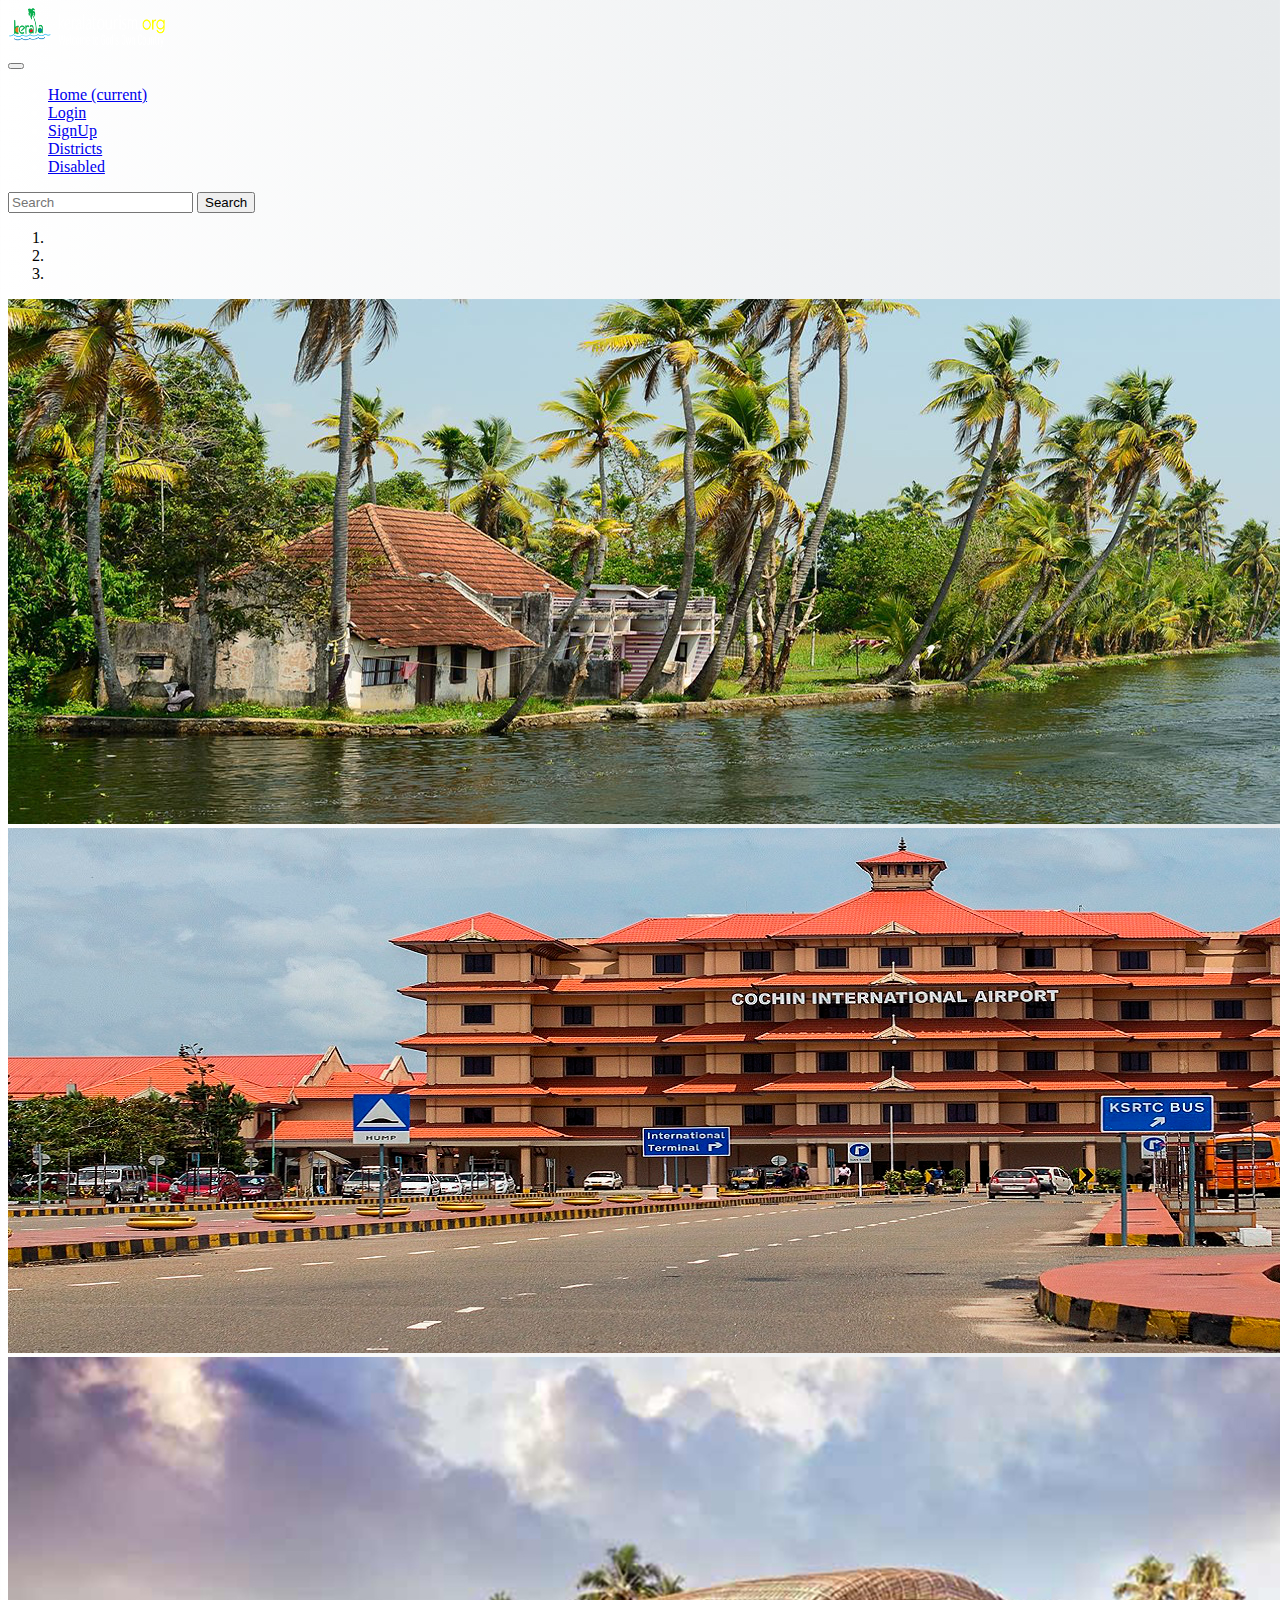
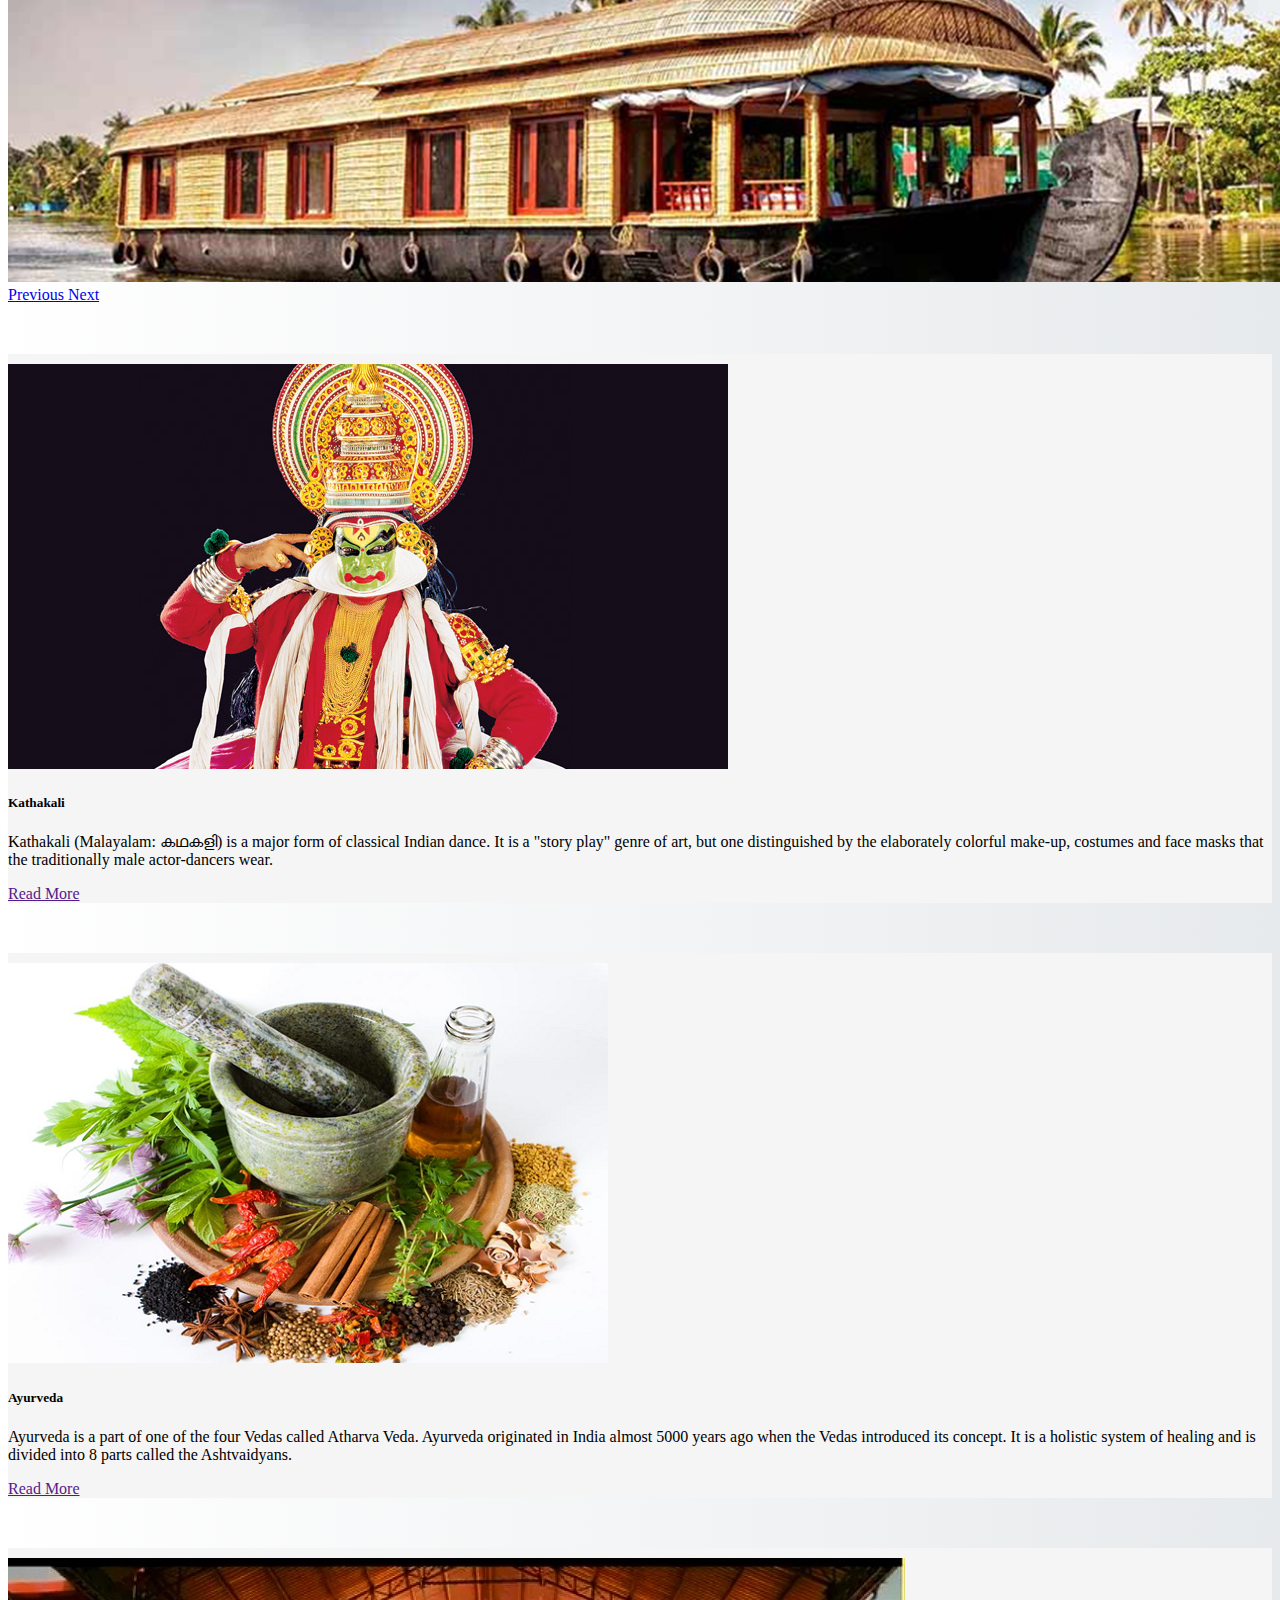
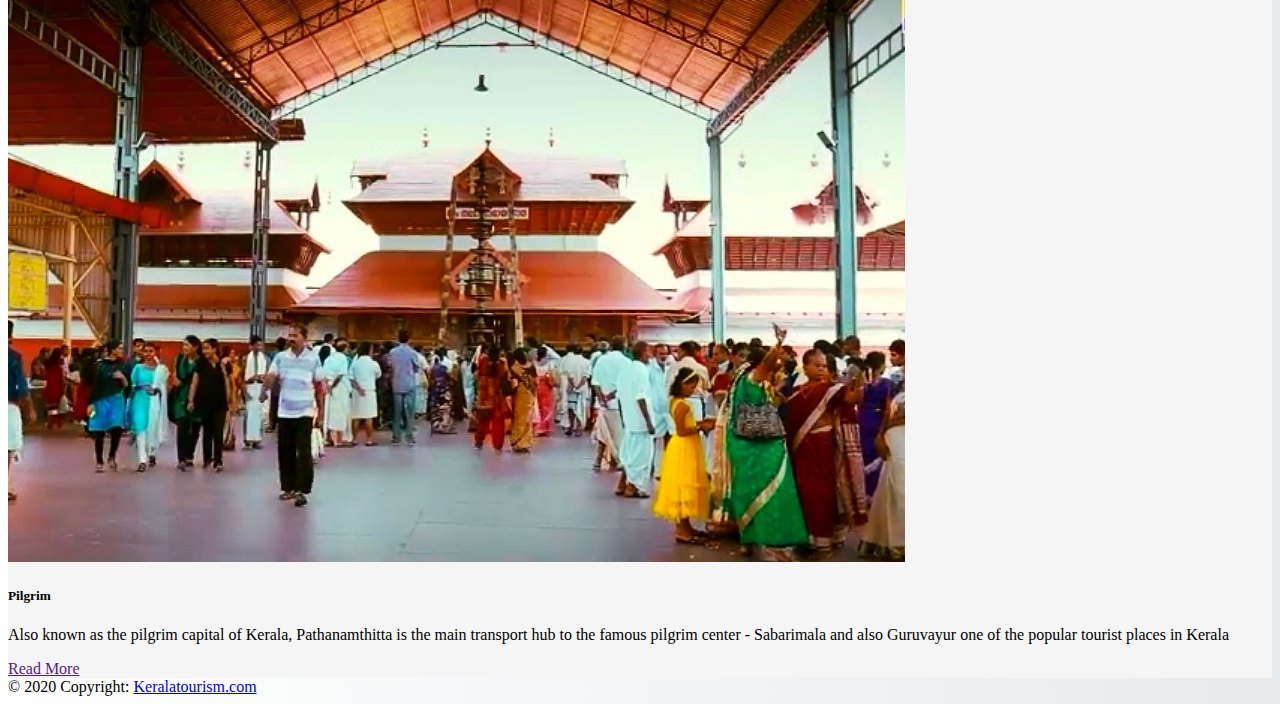
<file: index.html>
<!DOCTYPE html>
<html lang="en">
<head>
    <meta charset="UTF-8">
    <meta name="viewport" content="width=device-width, initial-scale=1.0">
    <title>Welcome to Kerala Tourism</title>
    <link rel="stylesheet" href="https://cdn.jsdelivr.net/npm/bootstrap@4.5.3/dist/css/bootstrap.min.css" integrity="sha384-TX8t27EcRE3e/ihU7zmQxVncDAy5uIKz4rEkgIXeMed4M0jlfIDPvg6uqKI2xXr2" crossorigin="anonymous">
    <link rel="stylesheet" href="./css/style.css">
    <script src="https://ajax.googleapis.com/ajax/libs/jquery/2.2.4/jquery.min.js"></script>

    <script src="https://code.jquery.com/jquery-3.4.1.slim.min.js" integrity="sha384-J6qa4849blE2+poT4WnyKhv5vZF5SrPo0iEjwBvKU7imGFAV0wwj1yYfoRSJoZ+n" crossorigin="anonymous"></script>
    <script src="https://cdn.jsdelivr.net/npm/popper.js@1.16.0/dist/umd/popper.min.js" integrity="sha384-Q6E9RHvbIyZFJoft+2mJbHaEWldlvI9IOYy5n3zV9zzTtmI3UksdQRVvoxMfooAo" crossorigin="anonymous"></script>
    <script src="https://stackpath.bootstrapcdn.com/bootstrap/4.4.1/js/bootstrap.min.js" integrity="sha384-wfSDF2E50Y2D1uUdj0O3uMBJnjuUD4Ih7YwaYd1iqfktj0Uod8GCExl3Og8ifwB6" crossorigin="anonymous"></script>
  
        
    <link rel="shortcut icon" href="./images/favicon.ico">

</head>
<body>
    <!-- Navbar -->
  
    <nav class="navbar navbar-expand-lg navbar-dark bg-dark" >
        <div class="title">
            <a class="navbar-brand" href="index.html">
                <img src="./images/keralo.png" width="160" height="40" alt="" loading="lazy">
              </a>
            </div>
        </div>
        
        <button class="navbar-toggler" type="button" data-toggle="collapse" data-target="#navbarSupportedContent" aria-controls="navbarSupportedContent" aria-expanded="false" aria-label="Toggle navigation">
          <span class="navbar-toggler-icon"></span>
        </button>
      
          <div class="collapse navbar-collapse" id="navbarSupportedContent">
            <ul class="navbar-nav mr-auto">
              <li class="nav-item active">
                <a class="nav-link" href="index.html">Home <span class="sr-only">(current)</span></a>
              </li>
        
        
            <li class="nav-item">
              <a class="nav-link" href="login.html">Login</a>
            </li>
            <li class="nav-item">
              <a class="nav-link" href="signup.html">SignUp</a>
            </li>
            <li class="nav-item dropdown">
              <a class="nav-link" href="district.html" id="navbarDropdown"  >
                Districts
              </a>
            
            </li>
            <li class="nav-item">
              <a class="nav-link disabled" href="#" tabindex="-1" aria-disabled="true">Disabled</a>
            </li>
          </ul>
          <form class="form-inline my-2 my-lg-0">
            <input class="form-control mr-sm-2" type="search" placeholder="Search" aria-label="Search">
            <button class="btn btn-outline-success my-2 my-sm-0" type="submit">Search</button>
          </form>
        </div>

      </nav>
      <!-- Nav bar ends  -->



      <!-- carousal -->
      
      <div id="carouselExampleIndicators" class="carousel slide" data-ride="carousel">
        <ol class="carousel-indicators">
          <li data-target="#carouselExampleIndicators" data-slide-to="0" class="active"></li>
          <li data-target="#carouselExampleIndicators" data-slide-to="1"></li>
          <li data-target="#carouselExampleIndicators" data-slide-to="2"></li>
        </ol>
        <div class="carousel-inner">
          <div class="carousel-item active">
            <img src="./images/kerac1.jpg" class="d-block w-100" alt="...">
          </div>
          <div class="carousel-item">
            <img src="./images/kerac2.jpg" class="d-block w-100" alt="...">
          </div>
          <div class="carousel-item">
            <img src="./images/kerac3.jpg" class="d-block w-100" alt="...">
          </div>
        </div>
        <a class="carousel-control-prev" href="#carouselExampleIndicators" role="button" data-slide="prev">
          <span class="carousel-control-prev-icon" aria-hidden="true"></span>
          <span class="sr-only">Previous</span>
        </a>
        <a class="carousel-control-next" href="#carouselExampleIndicators" role="button" data-slide="next">
          <span class="carousel-control-next-icon" aria-hidden="true"></span>
          <span class="sr-only">Next</span>
        </a>
      </div>
      <!-- carousal ends -->

      <!-- cards -->
     

      <section id="gallery">
        <div class="container">
          <div class="row">
          <div class="col-lg-4 mb-4">
          <div class="card">
            <img src="./images/katha.jpg" alt="" class="card-img-top">
            <div class="card-body">
              <h5 class="card-title">Kathakali</h5>
              <p class="card-text">Kathakali (Malayalam: കഥകളി) is a major form of classical Indian dance. It is a "story play" genre of art, but one distinguished by the elaborately colorful make-up, costumes and face masks that the traditionally male actor-dancers wear.</p>
             <a href="" class="btn btn-outline-success btn-sm">Read More</a>
              
            </div>
           </div>
          </div>
        <div class="col-lg-4 mb-4">
        <div class="card">
            <img src="./images/ayurveda.png" alt="" class="card-img-top">
            <div class="card-body">
              <h5 class="card-title">Ayurveda</h5>
              <p class="card-text">Ayurveda is a part of one of the four Vedas called Atharva Veda. Ayurveda originated in India almost 5000 years ago when the Vedas introduced its concept. It is a holistic system of healing and is divided into 8 parts called the Ashtvaidyans.</p>
             <a href="" class="btn btn-outline-success btn-sm">Read More</a>
              
            </div>
            </div>
          </div>
          <div class="col-lg-4 mb-4">
          <div class="card">
            <img src="./images/pilgrim.jpg" alt="" class="card-img-top">
            <div class="card-body">
              <h5 class="card-title">Pilgrim</h5>
              <p class="card-text">Also known as the pilgrim capital of Kerala, Pathanamthitta is the main transport hub to the famous pilgrim center - Sabarimala and also Guruvayur one of the popular tourist places in Kerala</p>
             <a href="" class="btn btn-outline-success btn-sm">Read More</a>
              
            </div>
           </div>
          </div>
        </div>
     
      

      
      
      <!-- cards end -->

      <!-- footer -->
      <!-- Footer -->
<footer class="page-footer font-small blue">

  <!-- Copyright -->
  <div class="footer-copyright text-center py-3">© 2020 Copyright:
    <a href="#"> Keralatourism.com</a>
  </div>
  <!-- Copyright -->

</footer>
<!-- Footer -->
      <!-- footer end -->

    
</body>
</html>
</file>
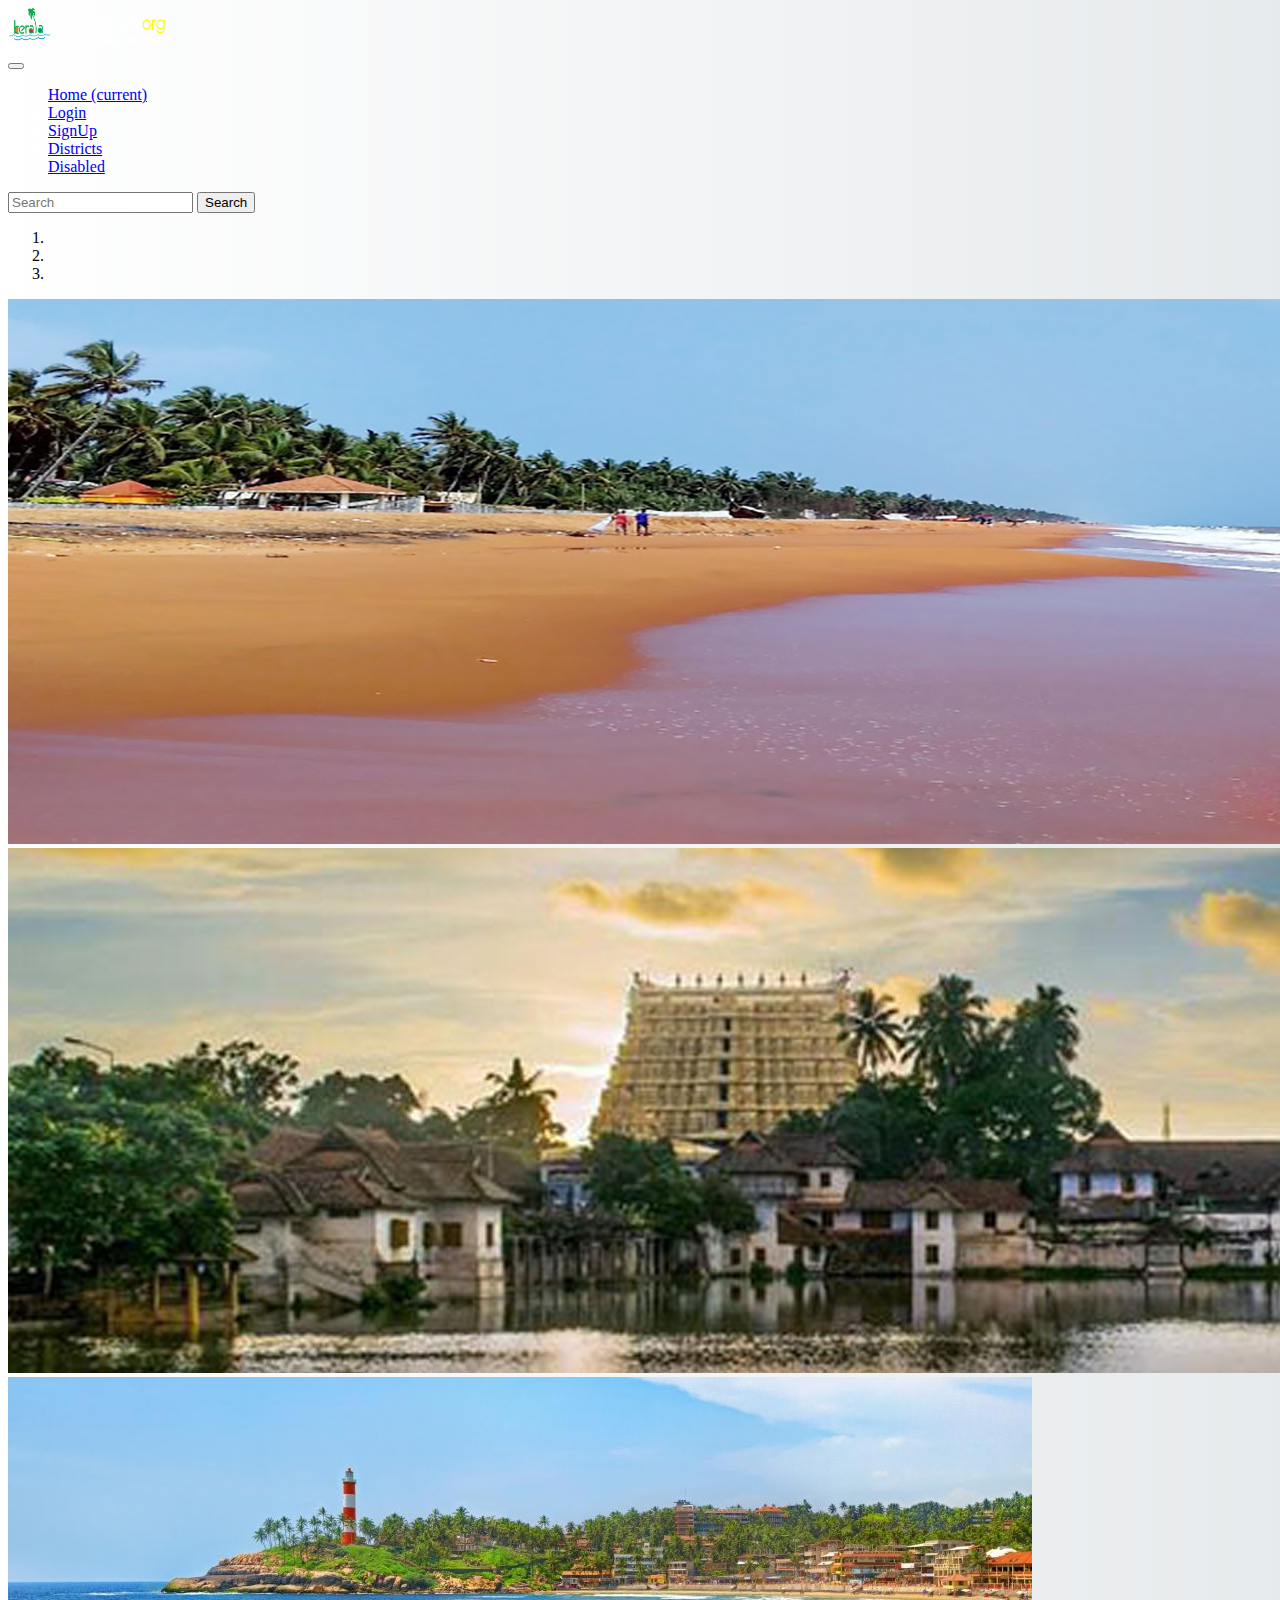
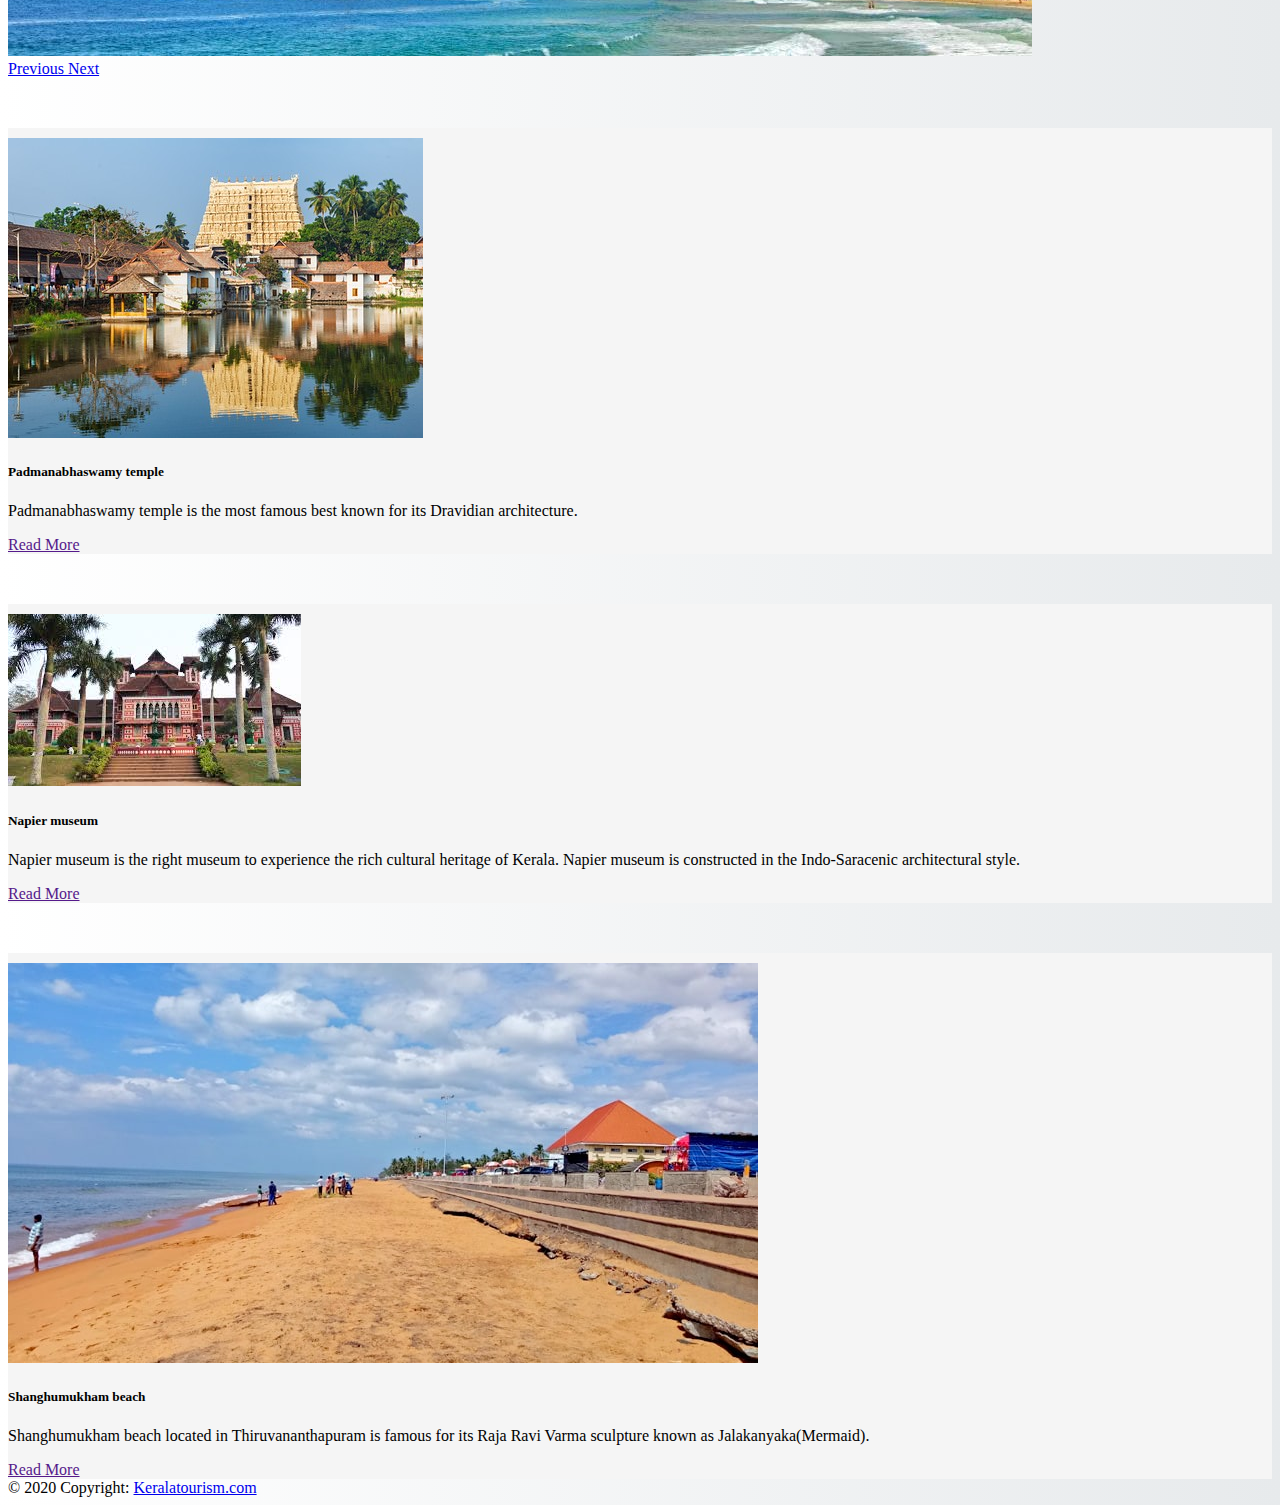
<file: alleppy.html>
<!DOCTYPE html>
<html lang="en">
<head>
    <meta charset="UTF-8">
    <meta name="viewport" content="width=device-width, initial-scale=1.0">
    <title>Welcome to Kerala Tourism</title>
    <link rel="stylesheet" href="https://cdn.jsdelivr.net/npm/bootstrap@4.5.3/dist/css/bootstrap.min.css" integrity="sha384-TX8t27EcRE3e/ihU7zmQxVncDAy5uIKz4rEkgIXeMed4M0jlfIDPvg6uqKI2xXr2" crossorigin="anonymous">
    <link rel="stylesheet" href="./css/style.css">
    <script src="https://ajax.googleapis.com/ajax/libs/jquery/2.2.4/jquery.min.js"></script>

    <script src="https://code.jquery.com/jquery-3.4.1.slim.min.js" integrity="sha384-J6qa4849blE2+poT4WnyKhv5vZF5SrPo0iEjwBvKU7imGFAV0wwj1yYfoRSJoZ+n" crossorigin="anonymous"></script>
    <script src="https://cdn.jsdelivr.net/npm/popper.js@1.16.0/dist/umd/popper.min.js" integrity="sha384-Q6E9RHvbIyZFJoft+2mJbHaEWldlvI9IOYy5n3zV9zzTtmI3UksdQRVvoxMfooAo" crossorigin="anonymous"></script>
    <script src="https://stackpath.bootstrapcdn.com/bootstrap/4.4.1/js/bootstrap.min.js" integrity="sha384-wfSDF2E50Y2D1uUdj0O3uMBJnjuUD4Ih7YwaYd1iqfktj0Uod8GCExl3Og8ifwB6" crossorigin="anonymous"></script>
  
        
    <link rel="shortcut icon" href="./images/favicon.ico">

</head>
<body>
    <!-- Navbar -->
  
    <nav class="navbar navbar-expand-lg navbar-dark bg-dark" >
        <div class="title">
            <a class="navbar-brand" href="index.html">
                <img src="./images/keralo.png" width="160" height="40" alt="" loading="lazy">
              </a>
            </div>
        </div>
        
        <button class="navbar-toggler" type="button" data-toggle="collapse" data-target="#navbarSupportedContent" aria-controls="navbarSupportedContent" aria-expanded="false" aria-label="Toggle navigation">
          <span class="navbar-toggler-icon"></span>
        </button>
      
          <div class="collapse navbar-collapse" id="navbarSupportedContent">
            <ul class="navbar-nav mr-auto">
              <li class="nav-item ">
                <a class="nav-link" href="index.html">Home <span class="sr-only">(current)</span></a>
              </li>
        
        
            <li class="nav-item">
              <a class="nav-link" href="login.html">Login</a>
            </li>
            <li class="nav-item">
              <a class="nav-link" href="signup.html">SignUp</a>
            </li>
            <li class="nav-item dropdown active">
              <a class="nav-link" href="district.html" id="navbarDropdown"  >
                Districts
              </a>
            
            </li>
            <li class="nav-item">
              <a class="nav-link disabled" href="#" tabindex="-1" aria-disabled="true">Disabled</a>
            </li>
          </ul>
          <form class="form-inline my-2 my-lg-0">
            <input class="form-control mr-sm-2" type="search" placeholder="Search" aria-label="Search">
            <button class="btn btn-outline-success my-2 my-sm-0" type="submit">Search</button>
          </form>
        </div>

      </nav>
      <!-- Nav bar ends  -->



      <!-- carousal -->
      
      <div id="carouselExampleIndicators" class="carousel slide" data-ride="carousel">
        <ol class="carousel-indicators">
          <li data-target="#carouselExampleIndicators" data-slide-to="0" class="active"></li>
          <li data-target="#carouselExampleIndicators" data-slide-to="1"></li>
          <li data-target="#carouselExampleIndicators" data-slide-to="2"></li>
        </ol>
        <div class="carousel-inner">
          <div class="carousel-item active">
            <img src="./images/triv1.jpg" class="d-block w-100" alt="...">
          </div>
          <div class="carousel-item">
            <img src="./images/triv2.jpg" class="d-block w-100" alt="...">
          </div>
          <div class="carousel-item">
            <img src="./images/triv3.jpg" class="d-block w-100" alt="...">
          </div>
        </div>
        <a class="carousel-control-prev" href="#carouselExampleIndicators" role="button" data-slide="prev">
          <span class="carousel-control-prev-icon" aria-hidden="true"></span>
          <span class="sr-only">Previous</span>
        </a>
        <a class="carousel-control-next" href="#carouselExampleIndicators" role="button" data-slide="next">
          <span class="carousel-control-next-icon" aria-hidden="true"></span>
          <span class="sr-only">Next</span>
        </a>
      </div>
      <!-- carousal ends -->

      <!-- cards -->
     

      <section id="gallery">
        <div class="container">
          <div class="row">
          <div class="col-lg-4 mb-4">
          <div class="card">
            <img src="./images/tv1.jpg" alt="" class="card-img-top">
            <div class="card-body">
              <h5 class="card-title">Padmanabhaswamy temple </h5>
              <p class="card-text">Padmanabhaswamy temple is the most famous best known for its Dravidian architecture.  </p>
             <a href="" class="btn btn-outline-success btn-sm">Read More</a>
              
            </div>
           </div>
          </div>
        <div class="col-lg-4 mb-4">
        <div class="card">
            <img src="./images/tv2.jpeg" alt="" class="card-img-top">
            <div class="card-body">
              <h5 class="card-title">Napier museum</h5>
              <p class="card-text">Napier museum is the right museum to experience the rich cultural heritage of Kerala. Napier museum is constructed in the Indo-Saracenic architectural style. </p>
             <a href="" class="btn btn-outline-success btn-sm">Read More</a>
              
            </div>
            </div>
          </div>
          <div class="col-lg-4 mb-4">
          <div class="card">
            <img src="./images/tv3.jpg" alt="" class="card-img-top">
            <div class="card-body">
              <h5 class="card-title">Shanghumukham beach</h5>
              <p class="card-text">Shanghumukham beach located in Thiruvananthapuram is famous for its Raja Ravi Varma sculpture known as Jalakanyaka(Mermaid).</p>
             <a href="" class="btn btn-outline-success btn-sm">Read More</a>
              
            </div>
           </div>
          </div>
        </div>
     
      

      
      
      <!-- cards end -->

      <!-- footer -->
      <!-- Footer -->
<footer class="page-footer font-small blue">

  <!-- Copyright -->
  <div class="footer-copyright text-center py-3">© 2020 Copyright:
    <a href="#"> Keralatourism.com</a>
  </div>
  <!-- Copyright -->

</footer>
<!-- Footer -->
      <!-- footer end -->

    
</body>
</html>
</file>
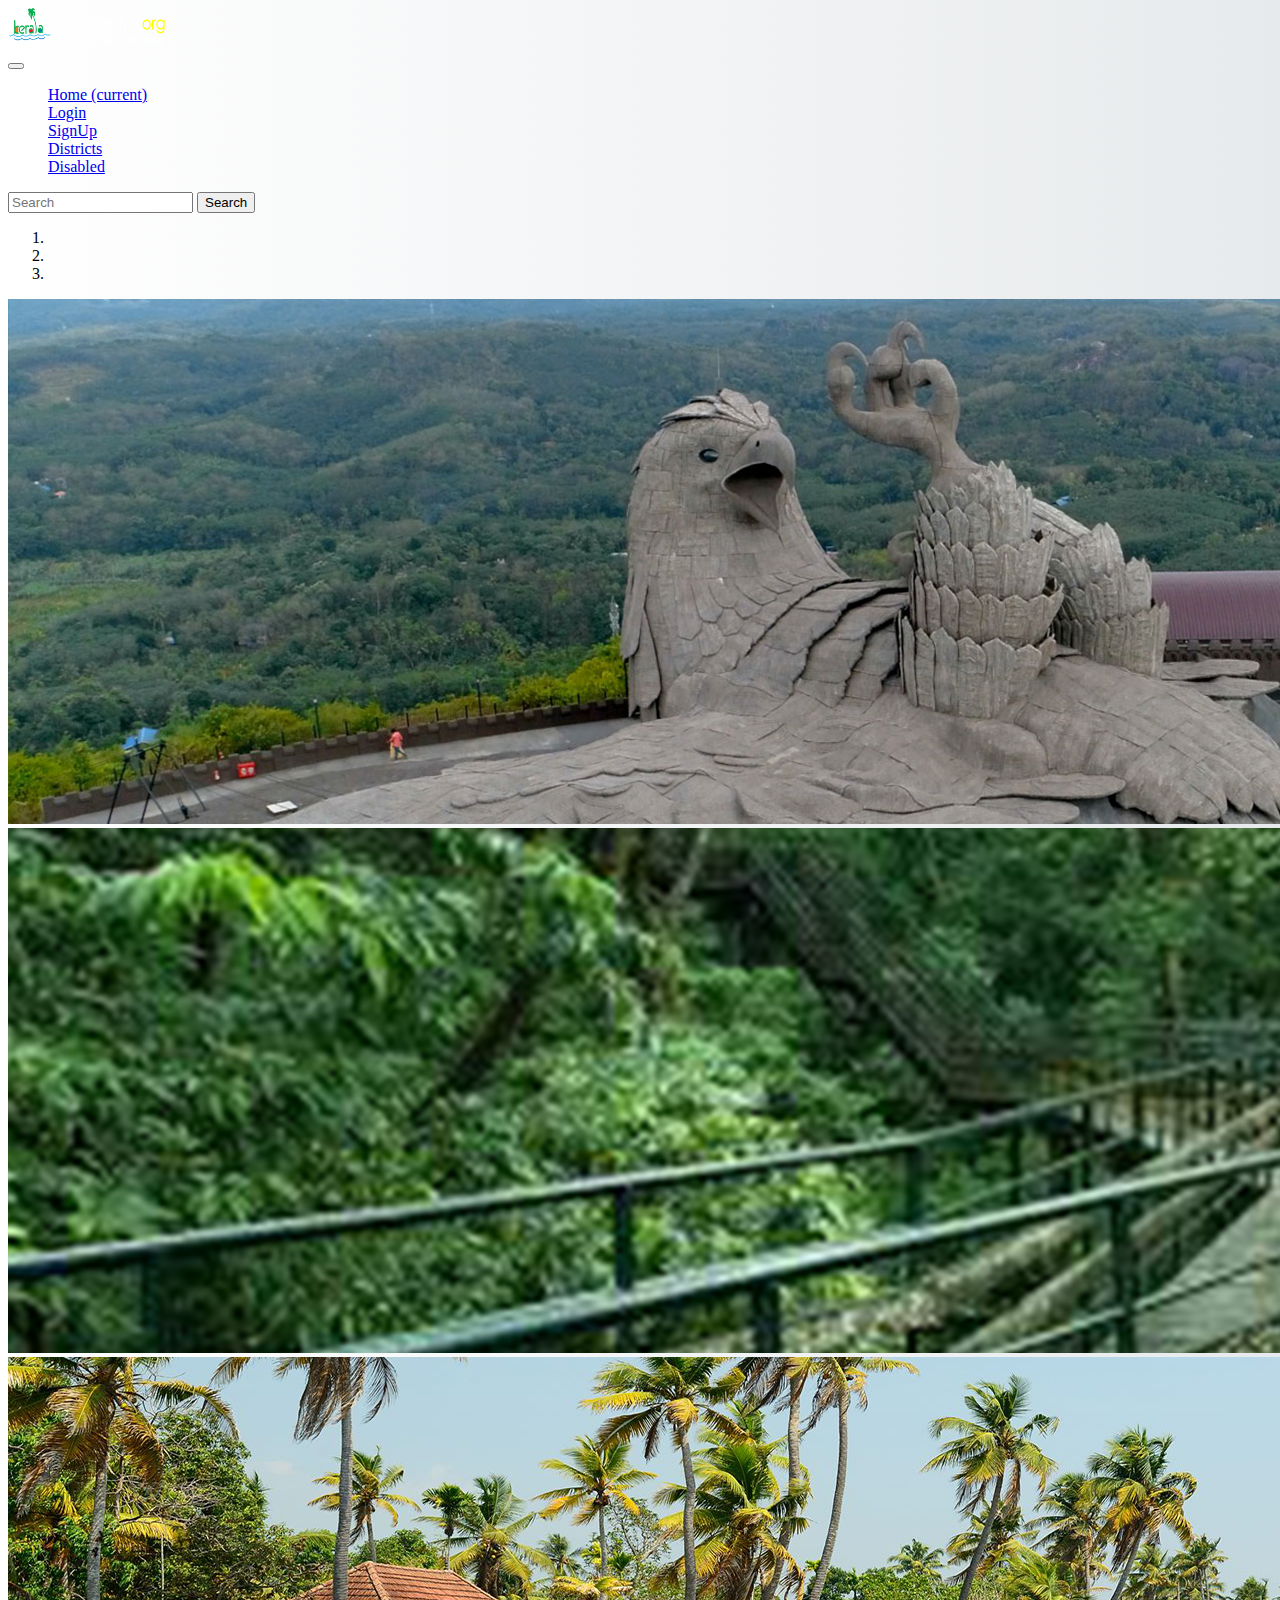
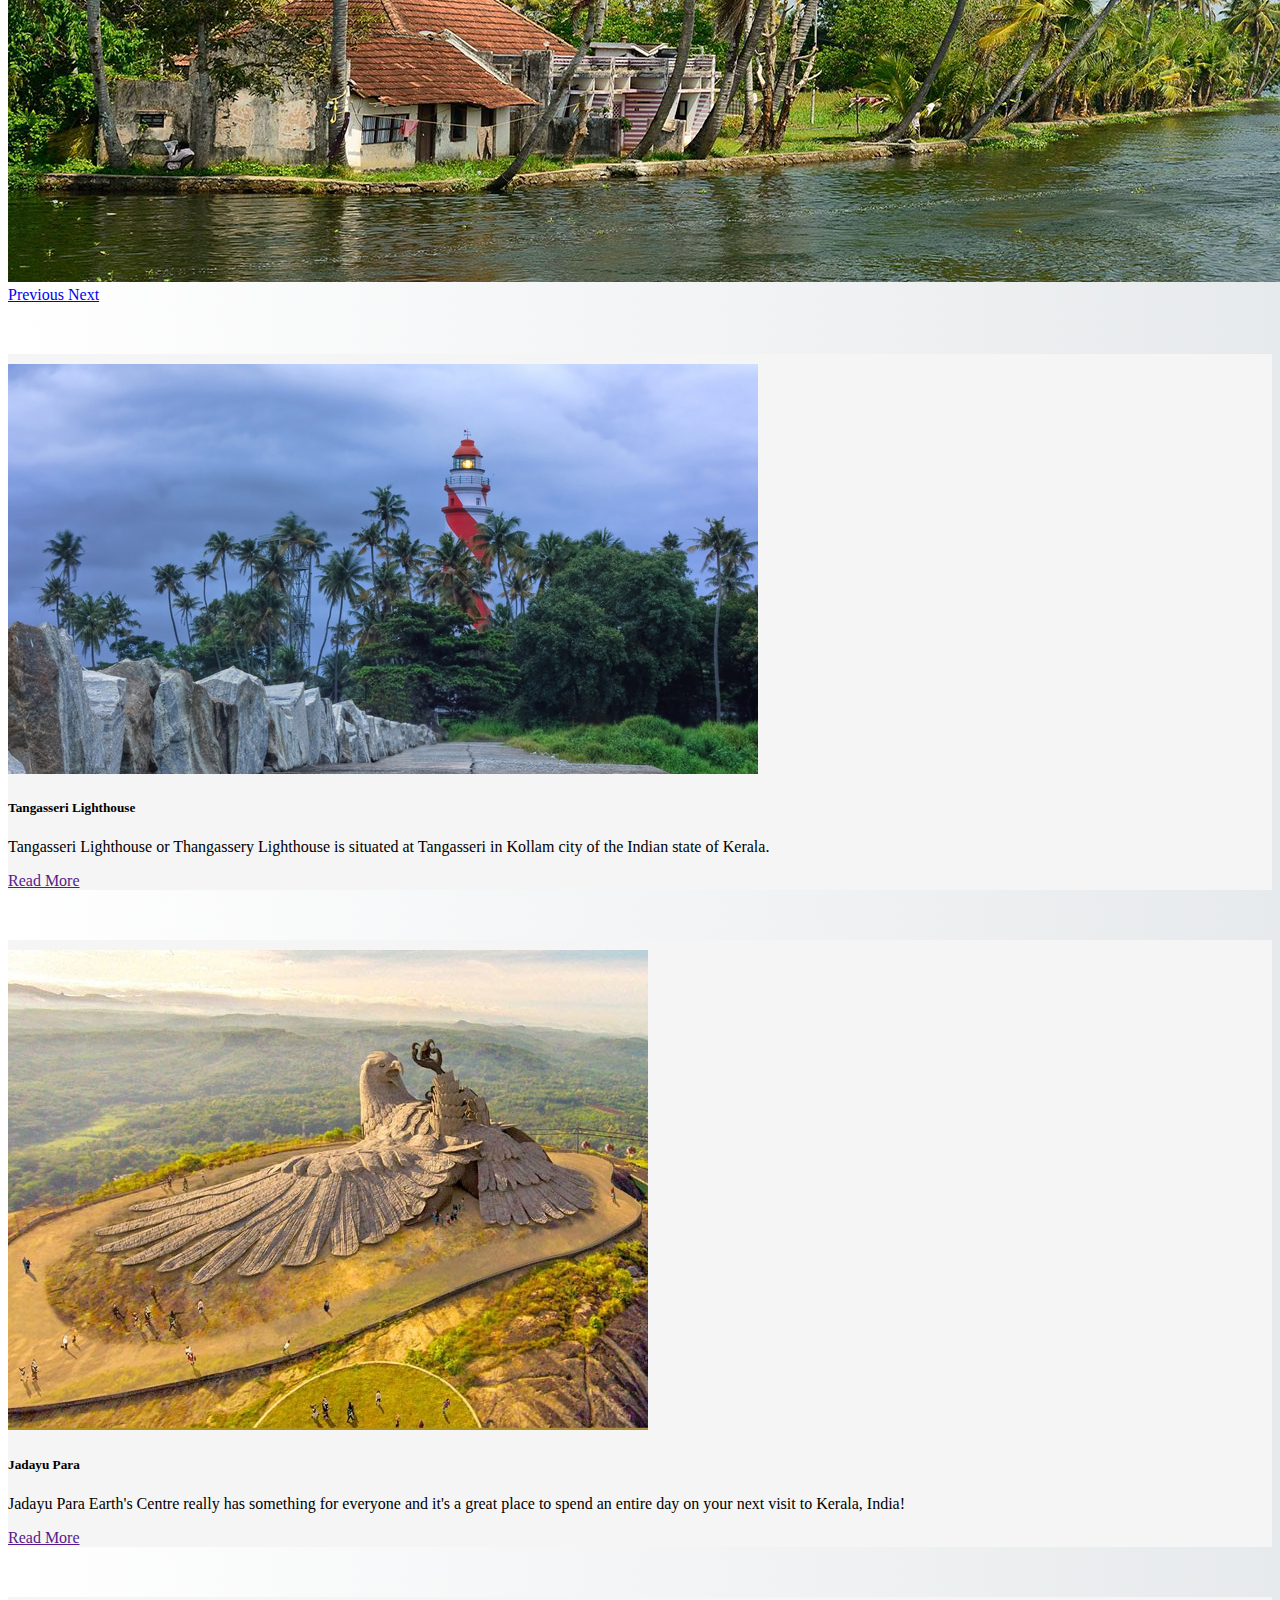
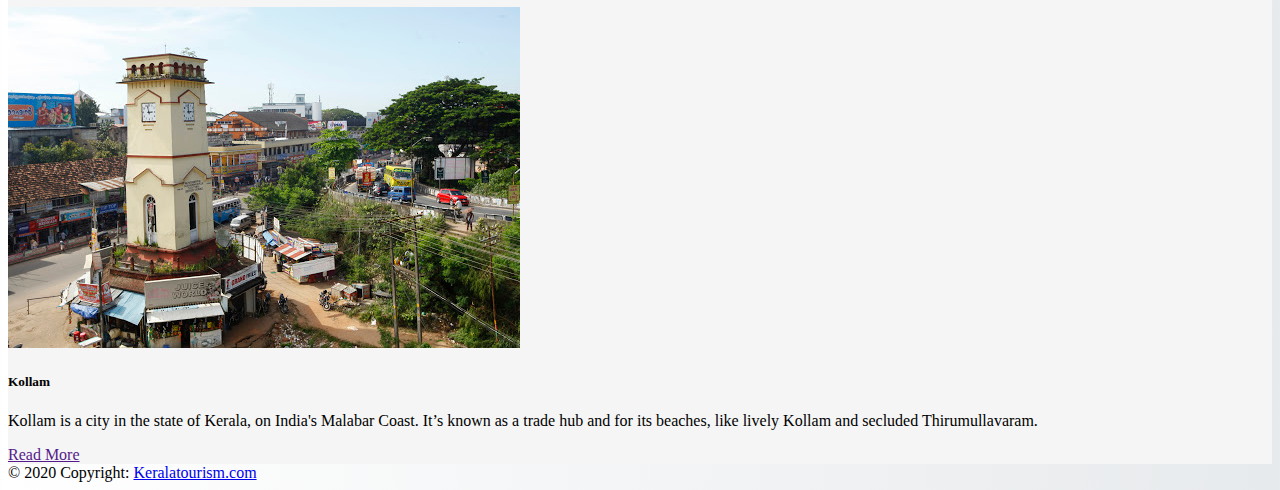
<file: kollam.html>
<!DOCTYPE html>
<html lang="en">
<head>
    <meta charset="UTF-8">
    <meta name="viewport" content="width=device-width, initial-scale=1.0">
    <title>Welcome to Kerala Tourism</title>
    <link rel="stylesheet" href="https://cdn.jsdelivr.net/npm/bootstrap@4.5.3/dist/css/bootstrap.min.css" integrity="sha384-TX8t27EcRE3e/ihU7zmQxVncDAy5uIKz4rEkgIXeMed4M0jlfIDPvg6uqKI2xXr2" crossorigin="anonymous">
    <link rel="stylesheet" href="./css/style.css">
    <script src="https://ajax.googleapis.com/ajax/libs/jquery/2.2.4/jquery.min.js"></script>

    <script src="https://code.jquery.com/jquery-3.4.1.slim.min.js" integrity="sha384-J6qa4849blE2+poT4WnyKhv5vZF5SrPo0iEjwBvKU7imGFAV0wwj1yYfoRSJoZ+n" crossorigin="anonymous"></script>
    <script src="https://cdn.jsdelivr.net/npm/popper.js@1.16.0/dist/umd/popper.min.js" integrity="sha384-Q6E9RHvbIyZFJoft+2mJbHaEWldlvI9IOYy5n3zV9zzTtmI3UksdQRVvoxMfooAo" crossorigin="anonymous"></script>
    <script src="https://stackpath.bootstrapcdn.com/bootstrap/4.4.1/js/bootstrap.min.js" integrity="sha384-wfSDF2E50Y2D1uUdj0O3uMBJnjuUD4Ih7YwaYd1iqfktj0Uod8GCExl3Og8ifwB6" crossorigin="anonymous"></script>
  
        
    <link rel="shortcut icon" href="./images/favicon.ico">

</head>
<body>
    <!-- Navbar -->
  
    <nav class="navbar navbar-expand-lg navbar-dark bg-dark" >
        <div class="title">
            <a class="navbar-brand" href="index.html">
                <img src="./images/keralo.png" width="160" height="40" alt="" loading="lazy">
              </a>
            </div>
        </div>
        
        <button class="navbar-toggler" type="button" data-toggle="collapse" data-target="#navbarSupportedContent" aria-controls="navbarSupportedContent" aria-expanded="false" aria-label="Toggle navigation">
          <span class="navbar-toggler-icon"></span>
        </button>
      
          <div class="collapse navbar-collapse" id="navbarSupportedContent">
            <ul class="navbar-nav mr-auto">
              <li class="nav-item ">
                <a class="nav-link" href="index.html">Home <span class="sr-only">(current)</span></a>
              </li>
        
        
            <li class="nav-item">
              <a class="nav-link" href="login.html">Login</a>
            </li>
            <li class="nav-item">
              <a class="nav-link" href="signup.html">SignUp</a>
            </li>
            <li class="nav-item dropdown active">
              <a class="nav-link" href="district.html" id="navbarDropdown"  >
                Districts
              </a>
            
            </li>
            <li class="nav-item">
              <a class="nav-link disabled" href="#" tabindex="-1" aria-disabled="true">Disabled</a>
            </li>
          </ul>
          <form class="form-inline my-2 my-lg-0">
            <input class="form-control mr-sm-2" type="search" placeholder="Search" aria-label="Search">
            <button class="btn btn-outline-success my-2 my-sm-0" type="submit">Search</button>
          </form>
        </div>

      </nav>
      <!-- Nav bar ends  -->



      <!-- carousal -->
      
      <div id="carouselExampleIndicators" class="carousel slide" data-ride="carousel">
        <ol class="carousel-indicators">
          <li data-target="#carouselExampleIndicators" data-slide-to="0" class="active"></li>
          <li data-target="#carouselExampleIndicators" data-slide-to="1"></li>
          <li data-target="#carouselExampleIndicators" data-slide-to="2"></li>
        </ol>
        <div class="carousel-inner">
          <div class="carousel-item active">
            <img src="./images/kollam1.jpg" class="d-block w-100" alt="...">
          </div>
          <div class="carousel-item">
            <img src="./images/kollam2.jpg" class="d-block w-100" alt="...">
          </div>
          <div class="carousel-item">
            <img src="./images/kerac1.jpg" class="d-block w-100" alt="...">
          </div>
        </div>
        <a class="carousel-control-prev" href="#carouselExampleIndicators" role="button" data-slide="prev">
          <span class="carousel-control-prev-icon" aria-hidden="true"></span>
          <span class="sr-only">Previous</span>
        </a>
        <a class="carousel-control-next" href="#carouselExampleIndicators" role="button" data-slide="next">
          <span class="carousel-control-next-icon" aria-hidden="true"></span>
          <span class="sr-only">Next</span>
        </a>
      </div>
      <!-- carousal ends -->

      <!-- cards -->
     

      <section id="gallery">
        <div class="container">
          <div class="row">
          <div class="col-lg-4 mb-4">
          <div class="card">
            <img src="./images/kl1.jpg" alt="" class="card-img-top">
            <div class="card-body">
              <h5 class="card-title">Tangasseri Lighthouse </h5>
              <p class="card-text">Tangasseri Lighthouse or Thangassery Lighthouse is situated at Tangasseri in Kollam city of the Indian state of Kerala. </p>
             <a href="" class="btn btn-outline-success btn-sm">Read More</a>
              
            </div>
           </div>
          </div>
        <div class="col-lg-4 mb-4">
        <div class="card">
            <img src="./images/kl2.jpg" alt="" class="card-img-top">
            <div class="card-body">
              <h5 class="card-title">Jadayu Para</h5>
              <p class="card-text">Jadayu Para Earth's Centre really has something for everyone and it's a great place to spend an entire day on your next visit to Kerala, India! </p>
             <a href="" class="btn btn-outline-success btn-sm">Read More</a>
              
            </div>
            </div>
          </div>
          <div class="col-lg-4 mb-4">
          <div class="card">
            <img src="./images/kl3.jpg" alt="" class="card-img-top">
            <div class="card-body">
              <h5 class="card-title">Kollam</h5>
              <p class="card-text">Kollam is a city in the state of Kerala, on India's Malabar Coast. It’s known as a trade hub and for its beaches, like lively Kollam and secluded Thirumullavaram.</p>
             <a href="" class="btn btn-outline-success btn-sm">Read More</a>
              
            </div>
           </div>
          </div>
        </div>
     
      

      
      
      <!-- cards end -->

      <!-- footer -->
      <!-- Footer -->
<footer class="page-footer font-small blue">

  <!-- Copyright -->
  <div class="footer-copyright text-center py-3">© 2020 Copyright:
    <a href="#"> Keralatourism.com</a>
  </div>
  <!-- Copyright -->

</footer>
<!-- Footer -->
      <!-- footer end -->

    
</body>
</html>
</file>
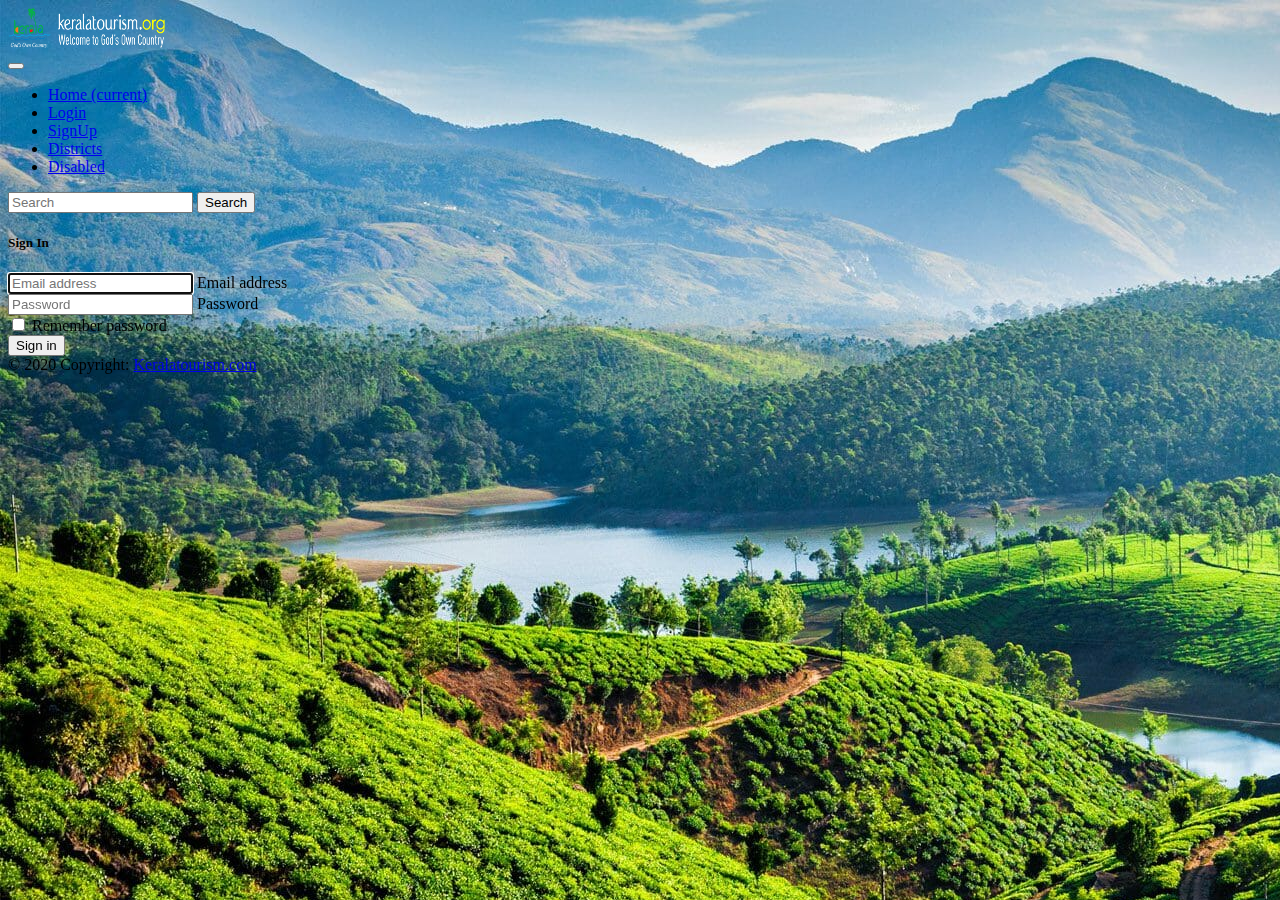
<file: login.html>
<!DOCTYPE html>
<html lang="en">
<head>
    <meta charset="UTF-8">
    <meta name="viewport" content="width=device-width, initial-scale=1.0">
    <title>Welcome to Kerala Tourism</title>
    <link rel="stylesheet" href="https://cdn.jsdelivr.net/npm/bootstrap@4.5.3/dist/css/bootstrap.min.css" integrity="sha384-TX8t27EcRE3e/ihU7zmQxVncDAy5uIKz4rEkgIXeMed4M0jlfIDPvg6uqKI2xXr2" crossorigin="anonymous">
    <link rel="stylesheet" href="./css/stylelogin.css">
    <script src="https://ajax.googleapis.com/ajax/libs/jquery/2.2.4/jquery.min.js"></script>

    <script src="https://code.jquery.com/jquery-3.4.1.slim.min.js" integrity="sha384-J6qa4849blE2+poT4WnyKhv5vZF5SrPo0iEjwBvKU7imGFAV0wwj1yYfoRSJoZ+n" crossorigin="anonymous"></script>
    <script src="https://cdn.jsdelivr.net/npm/popper.js@1.16.0/dist/umd/popper.min.js" integrity="sha384-Q6E9RHvbIyZFJoft+2mJbHaEWldlvI9IOYy5n3zV9zzTtmI3UksdQRVvoxMfooAo" crossorigin="anonymous"></script>
    <script src="https://stackpath.bootstrapcdn.com/bootstrap/4.4.1/js/bootstrap.min.js" integrity="sha384-wfSDF2E50Y2D1uUdj0O3uMBJnjuUD4Ih7YwaYd1iqfktj0Uod8GCExl3Og8ifwB6" crossorigin="anonymous"></script>
  
        
    <link rel="shortcut icon" href="./images/favicon.ico">

</head>
<body >
        <!-- Navbar -->
  
    <nav class="navbar navbar-expand-lg navbar-dark bg-dark" >
      <div class="title">
          <a class="navbar-brand" href="index.html">
              <img src="./images/keralo.png" width="160" height="40" alt="" loading="lazy">
            </a>
          </div>
      </div>
      
      <button class="navbar-toggler" type="button" data-toggle="collapse" data-target="#navbarSupportedContent" aria-controls="navbarSupportedContent" aria-expanded="false" aria-label="Toggle navigation">
        <span class="navbar-toggler-icon"></span>
      </button>
    
        <div class="collapse navbar-collapse" id="navbarSupportedContent">
          <ul class="navbar-nav mr-auto">
            <li class="nav-item ">
              <a class="nav-link" href="index.html">Home <span class="sr-only">(current)</span></a>
            </li>
      
      
          <li class="nav-item active">
            <a class="nav-link" href="login.html">Login</a>
          </li>
          <li class="nav-item">
            <a class="nav-link" href="signup.html">SignUp</a>
          </li>
          <li class="nav-item dropdown">
            <a class="nav-link" href="district.html" id="navbarDropdown"  >
              Districts
            </a>
          
          </li>
          <li class="nav-item">
            <a class="nav-link disabled" href="#" tabindex="-1" aria-disabled="true">Disabled</a>
          </li>
        </ul>
        <form class="form-inline my-2 my-lg-0">
          <input class="form-control mr-sm-2" type="search" placeholder="Search" aria-label="Search">
          <button class="btn btn-outline-success my-2 my-sm-0" type="submit">Search</button>
        </form>
      </div>

    </nav>
    <!-- Nav bar ends  -->

      <!--body  -->

      <div class="container">
         <div class="row">
           <div class="col-sm-9 col-md-7 col-lg-5 mx-auto">
             <div class="card card-signin my-5">
               <div class="card-body">
                 <h5 class="card-title text-center">Sign In</h5>
                 <form class="form-signin"action="index.html">
                   <div class="form-label-group">
                     <input type="email" id="inputEmail" class="form-control" placeholder="Email address" autofocus>
                     <label for="inputEmail">Email address</label>
                   </div>
     
                   <div class="form-label-group">
                     <input type="password" id="inputPassword" class="form-control" placeholder="Password" >
                     <label for="inputPassword">Password</label>
                   </div>
     
                   <div class="custom-control custom-checkbox mb-3">
                     <input type="checkbox" class="custom-control-input" id="customCheck1">
                     <label class="custom-control-label" for="customCheck1">Remember password</label>
                   </div>
                   <button class="btn btn-lg btn-primary btn-block text-uppercase" type="submit" onclick="return null1();return validate();">Sign in</button>
                   
                 
                 </form>
               </div>
             </div>
           </div>
         </div>
       </div>

       <script>
          function validate()
          {
             var email=document.getElementById("inputEmail").value;
            var mailformat = /^[a-zA-Z0-9.!#$%&'*+/=?^_`{|}~-]+@[a-zA-Z0-9-]+(?:\.[a-zA-Z0-9-]+)*$/;
            if(email.match(mailformat))
            {
            alert("Valid email address!");
            document.form-signin.inputEmail.focus();
            return true;
            }
            else
            {
            alert("You have entered an invalid email address!");
            document.form-signin.inputEmail.focus();
            return false;
            }

          }// fn validate 
          function null1()
          {
            var x = document.getElementById("inputEmail").value;
            var y = document.getElementById("inputPassword").value;
            if (x == "" || y=="")
            {
               alert("Either Email/Password is empty");
               return false;
            }
            else
            {
               //alert("Either Email/Password is empty");
               return true;
            }

          }
       </script>

      <!-- body ends -->


      <!-- footer -->
      <!-- Footer -->
<footer class="page-footer font-small blue">

  <!-- Copyright -->
  <div class="footer-copyright text-center py-3">© 2020 Copyright:
    <a href="#"> Keralatourism.com</a>
  </div>
  <!-- Copyright -->

</footer>
<!-- Footer -->
      <!-- footer end -->

    
</body>
</html>
</file>
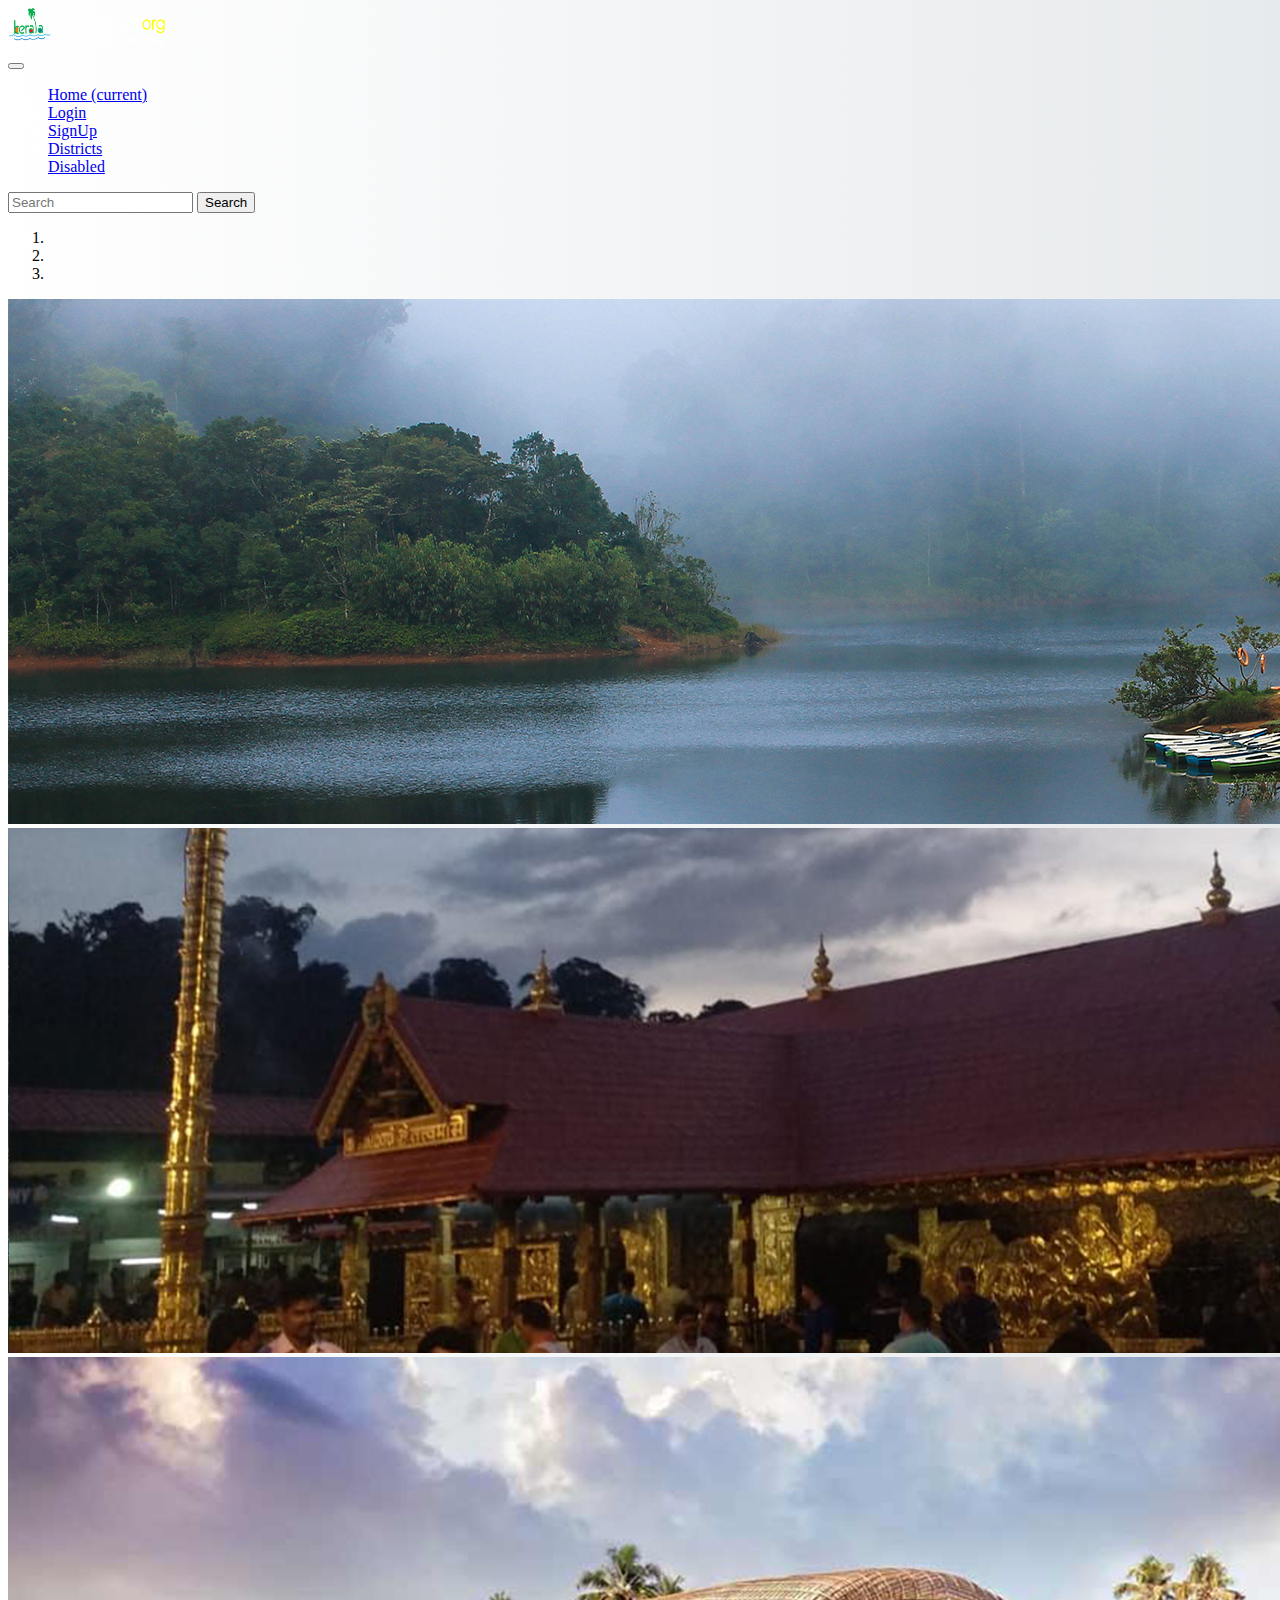
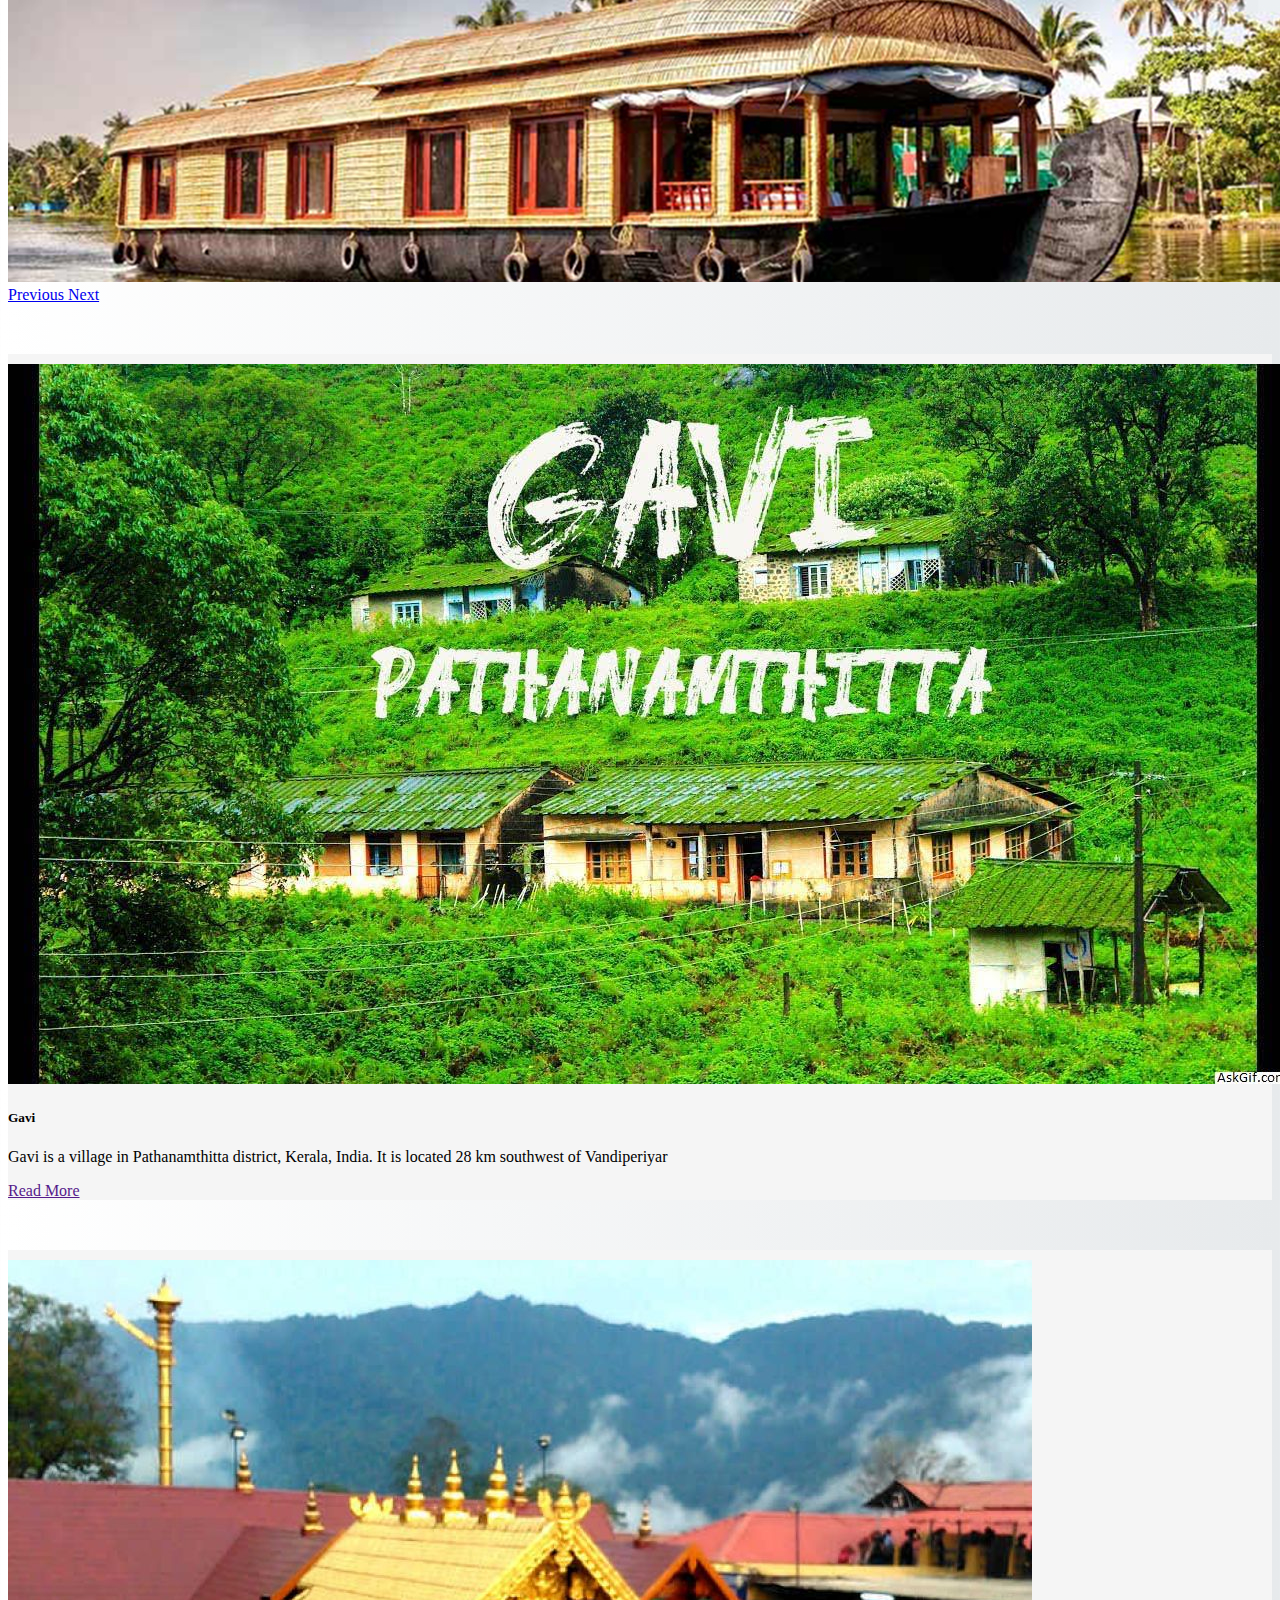
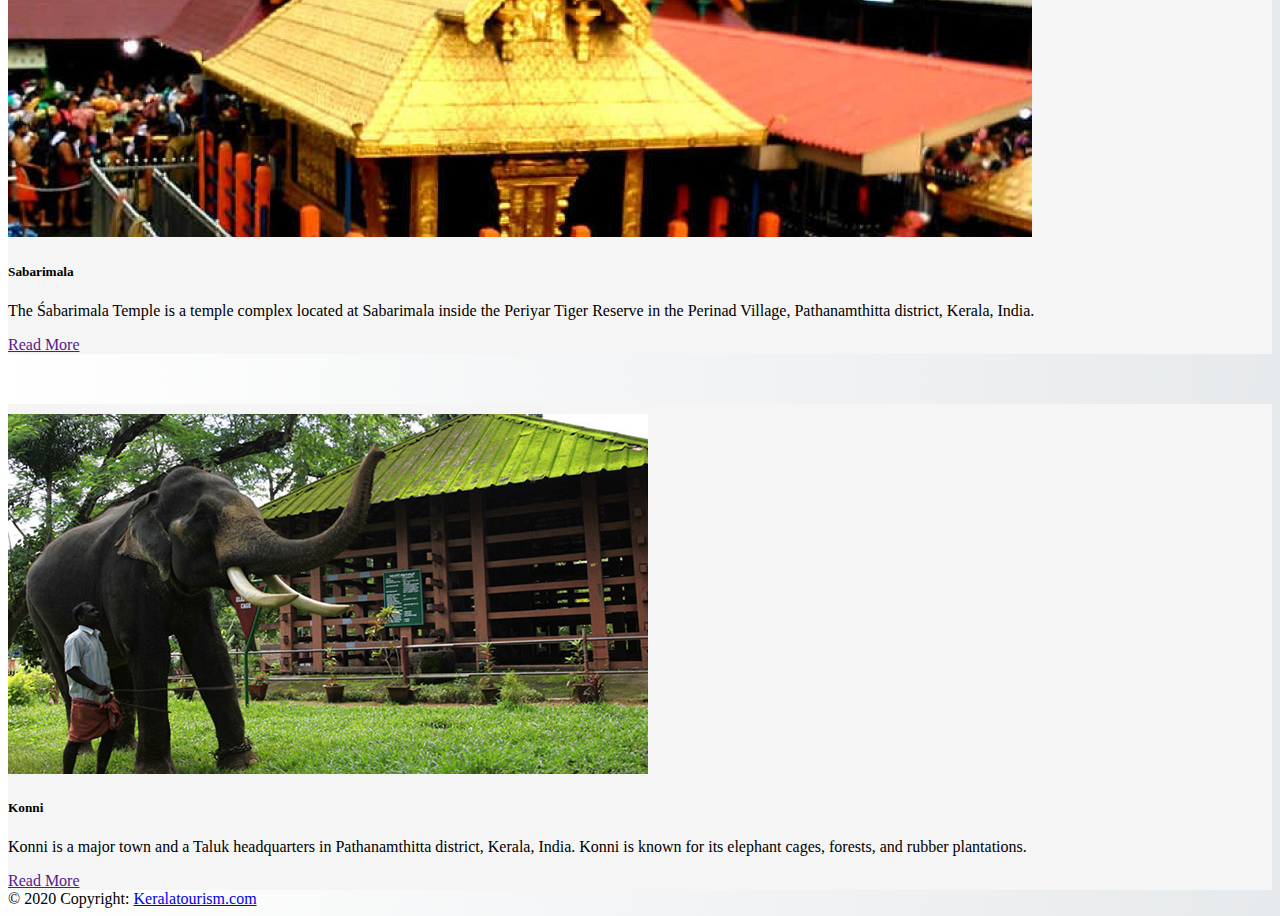
<file: pathanamthitta.html>
<!DOCTYPE html>
<html lang="en">
<head>
    <meta charset="UTF-8">
    <meta name="viewport" content="width=device-width, initial-scale=1.0">
    <title>Welcome to Kerala Tourism</title>
    <link rel="stylesheet" href="https://cdn.jsdelivr.net/npm/bootstrap@4.5.3/dist/css/bootstrap.min.css" integrity="sha384-TX8t27EcRE3e/ihU7zmQxVncDAy5uIKz4rEkgIXeMed4M0jlfIDPvg6uqKI2xXr2" crossorigin="anonymous">
    <link rel="stylesheet" href="./css/style.css">
    <script src="https://ajax.googleapis.com/ajax/libs/jquery/2.2.4/jquery.min.js"></script>

    <script src="https://code.jquery.com/jquery-3.4.1.slim.min.js" integrity="sha384-J6qa4849blE2+poT4WnyKhv5vZF5SrPo0iEjwBvKU7imGFAV0wwj1yYfoRSJoZ+n" crossorigin="anonymous"></script>
    <script src="https://cdn.jsdelivr.net/npm/popper.js@1.16.0/dist/umd/popper.min.js" integrity="sha384-Q6E9RHvbIyZFJoft+2mJbHaEWldlvI9IOYy5n3zV9zzTtmI3UksdQRVvoxMfooAo" crossorigin="anonymous"></script>
    <script src="https://stackpath.bootstrapcdn.com/bootstrap/4.4.1/js/bootstrap.min.js" integrity="sha384-wfSDF2E50Y2D1uUdj0O3uMBJnjuUD4Ih7YwaYd1iqfktj0Uod8GCExl3Og8ifwB6" crossorigin="anonymous"></script>
  
        
    <link rel="shortcut icon" href="./images/favicon.ico">

</head>
<body>
    <!-- Navbar -->
  
    <nav class="navbar navbar-expand-lg navbar-dark bg-dark" >
        <div class="title">
            <a class="navbar-brand" href="index.html">
                <img src="./images/keralo.png" width="160" height="40" alt="" loading="lazy">
              </a>
            </div>
        </div>
        
        <button class="navbar-toggler" type="button" data-toggle="collapse" data-target="#navbarSupportedContent" aria-controls="navbarSupportedContent" aria-expanded="false" aria-label="Toggle navigation">
          <span class="navbar-toggler-icon"></span>
        </button>
      
          <div class="collapse navbar-collapse" id="navbarSupportedContent">
            <ul class="navbar-nav mr-auto">
              <li class="nav-item ">
                <a class="nav-link" href="index.html">Home <span class="sr-only">(current)</span></a>
              </li>
        
        
            <li class="nav-item">
              <a class="nav-link" href="login.html">Login</a>
            </li>
            <li class="nav-item">
              <a class="nav-link" href="signup.html">SignUp</a>
            </li>
            <li class="nav-item dropdown active">
              <a class="nav-link" href="district.html" id="navbarDropdown"  >
                Districts
              </a>
            
            </li>
            <li class="nav-item">
              <a class="nav-link disabled" href="#" tabindex="-1" aria-disabled="true">Disabled</a>
            </li>
          </ul>
          <form class="form-inline my-2 my-lg-0">
            <input class="form-control mr-sm-2" type="search" placeholder="Search" aria-label="Search">
            <button class="btn btn-outline-success my-2 my-sm-0" type="submit">Search</button>
          </form>
        </div>

      </nav>
      <!-- Nav bar ends  -->



      <!-- carousal -->
      
      <div id="carouselExampleIndicators" class="carousel slide" data-ride="carousel">
        <ol class="carousel-indicators">
          <li data-target="#carouselExampleIndicators" data-slide-to="0" class="active"></li>
          <li data-target="#carouselExampleIndicators" data-slide-to="1"></li>
          <li data-target="#carouselExampleIndicators" data-slide-to="2"></li>
        </ol>
        <div class="carousel-inner">
          <div class="carousel-item active">
            <img src="./images/path1.jpg" class="d-block w-100" alt="...">
          </div>
          <div class="carousel-item">
            <img src="./images/path2.jpg" class="d-block w-100" alt="...">
          </div>
          <div class="carousel-item">
            <img src="./images/kerac3.jpg" class="d-block w-100" alt="...">
          </div>
        </div>
        <a class="carousel-control-prev" href="#carouselExampleIndicators" role="button" data-slide="prev">
          <span class="carousel-control-prev-icon" aria-hidden="true"></span>
          <span class="sr-only">Previous</span>
        </a>
        <a class="carousel-control-next" href="#carouselExampleIndicators" role="button" data-slide="next">
          <span class="carousel-control-next-icon" aria-hidden="true"></span>
          <span class="sr-only">Next</span>
        </a>
      </div>
      <!-- carousal ends -->

      <!-- cards -->
     

      <section id="gallery">
        <div class="container">
          <div class="row">
          <div class="col-lg-4 mb-4">
          <div class="card">
            <img src="./images/pat1.jpg" alt="" class="card-img-top">
            <div class="card-body">
              <h5 class="card-title">Gavi</h5>
              <p class="card-text">Gavi is a village in Pathanamthitta district, Kerala, India. It is located 28 km southwest of Vandiperiyar </p>
             <a href="" class="btn btn-outline-success btn-sm">Read More</a>
              
            </div>
           </div>
          </div>
        <div class="col-lg-4 mb-4">
        <div class="card">
            <img src="./images/pat2.jpg" alt="" class="card-img-top">
            <div class="card-body">
              <h5 class="card-title">Sabarimala</h5>
              <p class="card-text">The Śabarimala Temple is a temple complex located at Sabarimala inside the Periyar Tiger Reserve in the Perinad Village, Pathanamthitta district, Kerala, India. </p>
             <a href="" class="btn btn-outline-success btn-sm">Read More</a>
              
            </div>
            </div>
          </div>
          <div class="col-lg-4 mb-4">
          <div class="card">
            <img src="./images/pat3.jpg" alt="" class="card-img-top">
            <div class="card-body">
              <h5 class="card-title">Konni</h5>
              <p class="card-text">Konni is a major town and a Taluk headquarters in Pathanamthitta district, Kerala, India. Konni is known for its elephant cages, forests, and rubber plantations.</p>
             <a href="" class="btn btn-outline-success btn-sm">Read More</a>
              
            </div>
           </div>
          </div>
        </div>
     
      

      
      
      <!-- cards end -->

      <!-- footer -->
      <!-- Footer -->
<footer class="page-footer font-small blue">

  <!-- Copyright -->
  <div class="footer-copyright text-center py-3">© 2020 Copyright:
    <a href="#"> Keralatourism.com</a>
  </div>
  <!-- Copyright -->

</footer>
<!-- Footer -->
      <!-- footer end -->

    
</body>
</html>
</file>
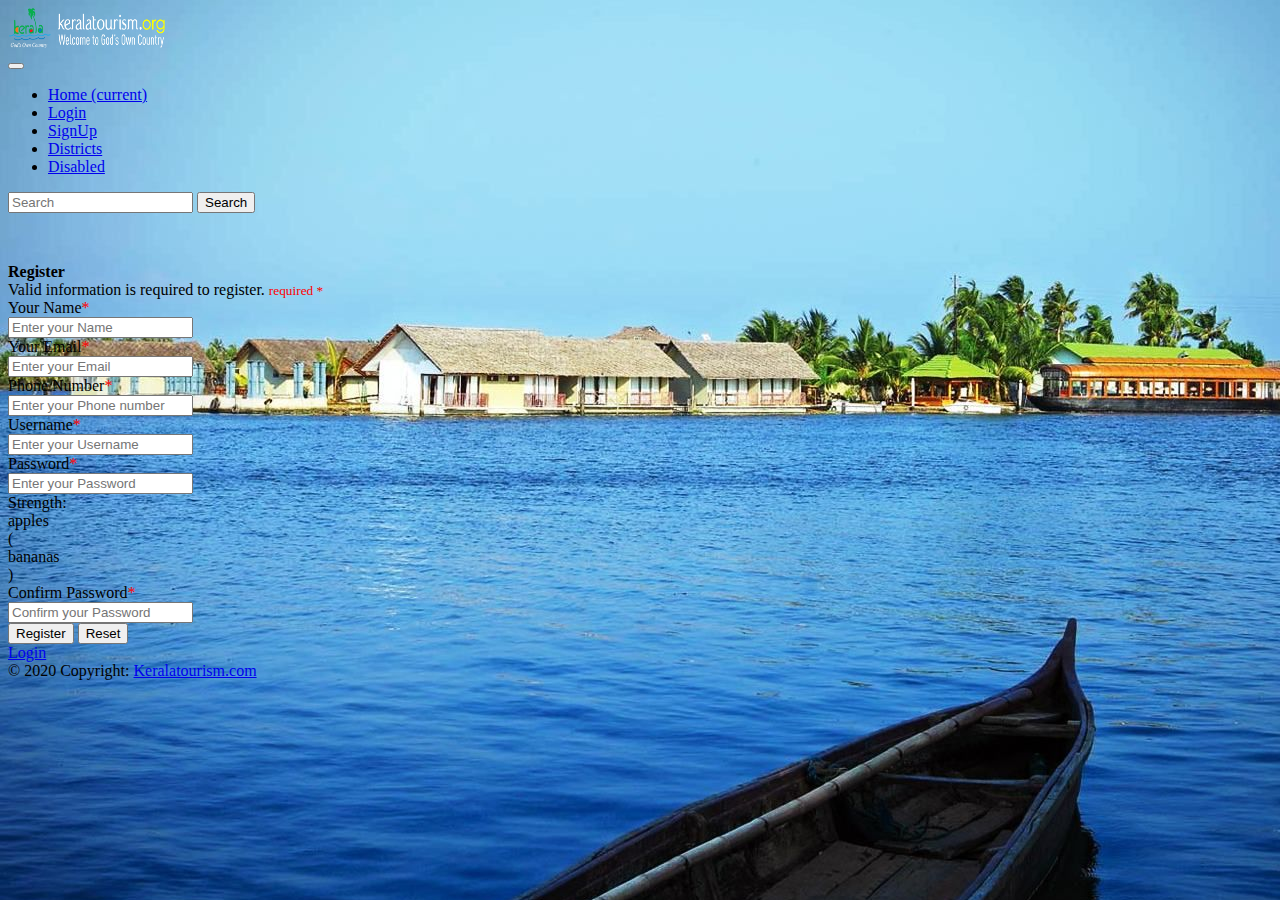
<file: signup.html>
<!DOCTYPE html>
<html lang="en">
<head>
    <meta charset="UTF-8">
    <meta name="viewport" content="width=device-width, initial-scale=1.0">
    <title>Welcome to Kerala Tourism</title>
    <link rel="stylesheet" href="https://cdn.jsdelivr.net/npm/bootstrap@4.5.3/dist/css/bootstrap.min.css" integrity="sha384-TX8t27EcRE3e/ihU7zmQxVncDAy5uIKz4rEkgIXeMed4M0jlfIDPvg6uqKI2xXr2" crossorigin="anonymous">
    <link rel="stylesheet" href="./css/stylereg.css">
    <script src="https://ajax.googleapis.com/ajax/libs/jquery/2.2.4/jquery.min.js"></script>

    <script src="https://code.jquery.com/jquery-3.4.1.slim.min.js" integrity="sha384-J6qa4849blE2+poT4WnyKhv5vZF5SrPo0iEjwBvKU7imGFAV0wwj1yYfoRSJoZ+n" crossorigin="anonymous"></script>
    <script src="https://cdn.jsdelivr.net/npm/popper.js@1.16.0/dist/umd/popper.min.js" integrity="sha384-Q6E9RHvbIyZFJoft+2mJbHaEWldlvI9IOYy5n3zV9zzTtmI3UksdQRVvoxMfooAo" crossorigin="anonymous"></script>
    <script src="https://stackpath.bootstrapcdn.com/bootstrap/4.4.1/js/bootstrap.min.js" integrity="sha384-wfSDF2E50Y2D1uUdj0O3uMBJnjuUD4Ih7YwaYd1iqfktj0Uod8GCExl3Og8ifwB6" crossorigin="anonymous"></script>
  
        
    <link rel="shortcut icon" href="./images/favicon.ico">

</head>
<body>
    <!-- Navbar -->
  
    <nav class="navbar navbar-expand-lg navbar-dark bg-dark" >
        <div class="title">
            <a class="navbar-brand" href="index.html">
                <img src="./images/keralo.png" width="160" height="40" alt="" loading="lazy">
              </a>
            </div>
        </div>
        
        <button class="navbar-toggler" type="button" data-toggle="collapse" data-target="#navbarSupportedContent" aria-controls="navbarSupportedContent" aria-expanded="false" aria-label="Toggle navigation">
          <span class="navbar-toggler-icon"></span>
        </button>
      
          <div class="collapse navbar-collapse" id="navbarSupportedContent">
            <ul class="navbar-nav mr-auto">
              <li class="nav-item ">
                <a class="nav-link" href="index.html">Home <span class="sr-only">(current)</span></a>
              </li>
        
        
            <li class="nav-item">
              <a class="nav-link" href="login.html">Login</a>
            </li>
            <li class="nav-item active">
              <a class="nav-link" href="signup.html">SignUp</a>
            </li>
            <li class="nav-item dropdown">
              <a class="nav-link" href="district.html" id="navbarDropdown"  >
                Districts
              </a>
            
            </li>
            <li class="nav-item">
              <a class="nav-link disabled" href="#" tabindex="-1" aria-disabled="true">Disabled</a>
            </li>
          </ul>
          <form class="form-inline my-2 my-lg-0">
            <input class="form-control mr-sm-2" type="search" placeholder="Search" aria-label="Search">
            <button class="btn btn-outline-success my-2 my-sm-0" type="submit">Search</button>
          </form>
        </div>

      </nav>
      <!-- Nav bar ends  -->

      <!-- form -->


      <div class="container">
         <div class="row justify-content-center">
                             <div class="col-md-8">
                                 <div class="card">
                                     <div class="card-header center"><b>Register</b></div>
                                     <label class="text-center">Valid information is required to register. <span class="req"><small><font color="red">required *</font> </small></span></label>

                                     <div class="card-body">
         
                                         <form class="form-horizontal" method="post" action="#" >
         
                                             <div class="form-group">
                                                 <label for="name" class="cols-sm-2 control-label">Your Name<span class="req"><font color="red">*</font> </span></label>
                                                 <div class="cols-sm-10">
                                                     <div class="input-group">
                                                         <span class="input-group-addon"><i class="fa fa-user fa" aria-hidden="true"></i></span>
                                                         <input type="text" class="form-control" name="name" id="name" placeholder="Enter your Name" />
                                                     </div>
                                                 </div>
                                             </div>
                                             <div class="form-group">
                                                 <label for="email" class="cols-sm-2 control-label">Your Email<span class="req"><font color="red">*</font> </span></label>
                                                 <div class="cols-sm-10">
                                                     <div class="input-group">
                                                         <span class="input-group-addon"><i class="fa fa-envelope fa" aria-hidden="true"></i></span>
                                                         <input type="text" class="form-control" name="email" id="email" onblur=" emailval();" placeholder="Enter your Email" /><span class="msg error">Not a valid email address</span><span class="msg success">A valid email address!</span>
                                                     </div>
                                                 </div>
                                             </div>
                                             <div class="form-group">
                                              <label for="phone" class="cols-sm-2 control-label">Phone Number<span class="req"><font color="red">*</font> </span></label>
                                              <div class="cols-sm-10">
                                                  <div class="input-group">
                                                      <span class="input-group-addon"><i class="fa fa-envelope fa" aria-hidden="true"></i></span>
                                                      <input type="text" class="form-control" name="phone" id="phone" placeholder="Enter your Phone number" />
                                                  </div>
                                              </div>
                                          </div>
                                             <div class="form-group">
                                                 <label for="username" class="cols-sm-2 control-label">Username<span class="req"><font color="red">*</font> </span></label>
                                                 <div class="cols-sm-10">
                                                     <div class="input-group">
                                                         <span class="input-group-addon"><i class="fa fa-users fa" aria-hidden="true"></i></span>
                                                         <input type="text" class="form-control" name="username" id="username" placeholder="Enter your Username" />
                                                     </div>
                                                 </div>
                                             </div>
                                             <div class="form-group">
                                                 <label for="password" class="cols-sm-2 control-label">Password<span class="req" required><font color="red">*</font> </span></label>
                                                 <div class="cols-sm-10">
                                                     <div class="input-group">
                                                         <span class="input-group-addon"><i class="fa fa-lock fa-lg" aria-hidden="true"></i></span>
                                                         <input type="password" class="form-control" name="password" id="password" placeholder="Enter your Password" onkeyup="passwordchk();"/>
                                                         <div>
                                                          Strength:
                                                          <div class="figure" id="strength_human">apples</div>    
                                                          (<div class="figure" id="strength_score">bananas</div>)
                                                      </div>
                                                        </div>
                                                 </div>
                                             </div>
                                             <div class="form-group">
                                                 <label for="confirm" class="cols-sm-2 control-label">Confirm Password<span class="req"><font color="red">*</font> </span></label>
                                                 <div class="cols-sm-10">
                                                     <div class="input-group">
                                                         <span class="input-group-addon"><i class="fa fa-lock fa-lg" aria-hidden="true"></i></span>
                                                         <input type="password" class="form-control" name="confirm" id="confirm" placeholder="Confirm your Password" />
                                                     </div>
                                                 </div>
                                             </div>
                                             <div class="form-group ">
                                                 <button type="button" class="btn btn-primary btn-lg btn-block login-button" onclick="validater();">Register</button>
                                                 <button type="button" class="btn" onclick="reset();">Reset</button>
                                                </div>
                                             <div class="login-register">
                                                 <a href="login.html">Login</a>
                                             </div>
                                         </form>
                                     </div>
         
                                 </div>
                             </div>
                         </div>
         </div>

      <!-- form ends  -->
      <script>
        var name=document.getElementById("name").value;
        var email=document.getElementById("email").value;
        var phone=document.getElementById("phone").value;
        var username=document.getElementById("username").value;
        var password=document.getElementById("password").value;
        var confirm=document.getElementById("confirm").value;
        var goodColor = "#66cc66";
        var badColor = "#ff6666";

        var strength = {0: "Worst",1: "Bad",2: "Weak",3: "Good",4: "Strong"}


        

          function validater()
          {
           // emailval();
            //alert("inside vald");
            null2();
            checkPhone();
            passwordchk();
            
         // pvalidate();
          
          }

          function checkPhone() {
            //alert("inside phone");
            var phone=document.getElementById("phone").value;

            if (phone == "") { 
           alert( 
              "Phone number field is empty"); 
            phone.focus(); 
            return false; 
             } 
             else
             {
              if(phone.length==10){
                   //var validate = true;
                   var phoneno = /^\(?([0-9]{3})\)?[-. ]?([0-9]{3})[-. ]?([0-9]{4})$/;
            if(phone.match(phoneno)) {
              alert("Phone number is OK..");
              return true;
            }
            else {
              alert("Phone number is INVALID..");
              return false;
            }
              } else {
                  alert('Please put 10  digit mobile number');
                  //var validate = false;
              }
              

             }
            
          }

          function emailval()
          {
          //  // alert("inside email");
            
          //   var mailformat = /^[a-zA-Z0-9.!#$%&'*+/=?^_`{|}~-]+@[a-zA-Z0-9-]+(?:\.[a-zA-Z0-9-]+)*$/;
          //   if(email.match(mailformat))
          //   {
          //   alert("Valid email address!");
          //  // document.form.email.focus();
          //   return true;
          //   }
          //   else
          //   {
          //   alert("You have entered an invalid email address!");
          //   //document.form.email.focus();
          //   return false;
          //   }
          var reg = /^([A-Za-z0-9_\-\.])+\@([A-Za-z0-9_\-\.])+\.([A-Za-z]{2,4})$/;

        if (reg.test(email) == false) 
        {
            alert('Invalid Email Address');
            return false;
        }

        return true;
            
          }


        function pvalidate()
        {
          if(password == confirm){
        pass2.style.backgroundColor = goodColor;
        message.style.color = goodColor;
        message.innerHTML = "Passwords Match"
        }else{
        pass2.style.backgroundColor = badColor;
        message.style.color = badColor;
        message.innerHTML = "Passwords Do Not Match!"
        }

        }
function null2()
{
  if (name == "" || email == ""|| username == "" || password == "" || confirm == "") { 
           alert("Some of required fields are empty..."); 
            name.focus(); 
            return false; 
        } 


         
        if (password != confirm) { 
            window.alert("Passwords don't match"); 
            password.focus(); 
            return false; 
        } 

      }
       
       
      

      function scorePassword(pass) {
    var score = 0;
    if (!pass)
        return score;

    // award every unique letter until 5 repetitions
    var letters = new Object();
    for (var i=0; i<pass.length; i++) {
        letters[pass[i]] = (letters[pass[i]] || 0) + 1;
        score += 5.0 / letters[pass[i]];
    }

    // bonus points for mixing it up
    var variations = {
        digits: /\d/.test(pass),
        lower: /[a-z]/.test(pass),
        upper: /[A-Z]/.test(pass),
        nonWords: /\W/.test(pass),
    }

    variationCount = 0;
    for (var check in variations) {
        variationCount += (variations[check] == true) ? 1 : 0;
    }
    score += (variationCount - 1) * 10;

    return parseInt(score);
}

function checkPassStrength(pass) {
    var score = scorePassword(pass);
    if (score > 80)
        return "strong";
    if (score > 60)
        return "good";
    if (score >= 30)
        return "weak";

    return "";
}

$(document).ready(function() {
    $("#password").on("keypress keyup keydown", function() {
        var pass = $(this).val();
        $("#strength_human").text(checkPassStrength(pass));
        $("#strength_score").text(scorePassword(pass));
    });
});
       
      
       




       function reset() {
  //document.getElementById('input_field').value = '';
  alert("Values Reset. Done.");
      document.getElementsByTagName("input").value = "";

      //   document.getElementById("name").value='';
      //   document.getElementById("email").value='';
      //   document.getElementById("phone").value='';
      //   document.getElementById("username").value='';
      //   document.getElementById("password").value='';
      //  document.getElementById("confirm").value='';


  }

      </script>



      <!-- footer -->
      <!-- Footer -->
<footer class="page-footer font-small blue">

  <!-- Copyright -->
  <div class="footer-copyright text-center py-3">© 2020 Copyright:
    <a href="#"> Keralatourism.com</a>
  </div>
  <!-- Copyright -->

</footer>
<!-- Footer -->
      <!-- footer end -->

    
</body>
</html>
</file>
<file: css/style.css>
body {
    background: #ffffff;
    background: linear-gradient(to right, #ffffff, #e7eaec);
  }
.navbartop
{
    padding-left: 100px;
}


.nav-item{ 
    color: white;
    }
.nav-link :hover {
        color: cornflowerblue;
    }
    
    .card {
        margin-top: 50px;
        background-color:whitesmoke;
    }
    .card-img-top{
        margin-top: 10px;
    }
</file>
<file: css/stylelogin.css>
body{
    background-image: url('../../images/munnar2.jpg');
}
</file>
<file: css/stylereg.css>
body{
    background-image: url('../../images/kerareg4.jpg');
   
}
.container {
    margin-top: 50px;
}

.msg {
    display: none;
}
.error {
    color: red;
}
.success {
    color: green;
}

#pass
{
 margin-left:25%;
 height:45px;
 width:500px;
 border-radius:3px;
 border:1px solid grey;
 padding:10px;
 font-size:18px;
}
#meter_wrapper
{
 border:1px solid grey;
 margin-left:38%;
 margin-top:20px;
 width:200px;
 height:35px;
 border-radius:3px;
}
#meter
{
 width:0px;
 height:35px;
 border-radius:
}
#pass_type
{
 font-size:20px;
 margin-top:20px;
 margin-left:45%;
 text-align:center;
 color:grey;
}
</file>
